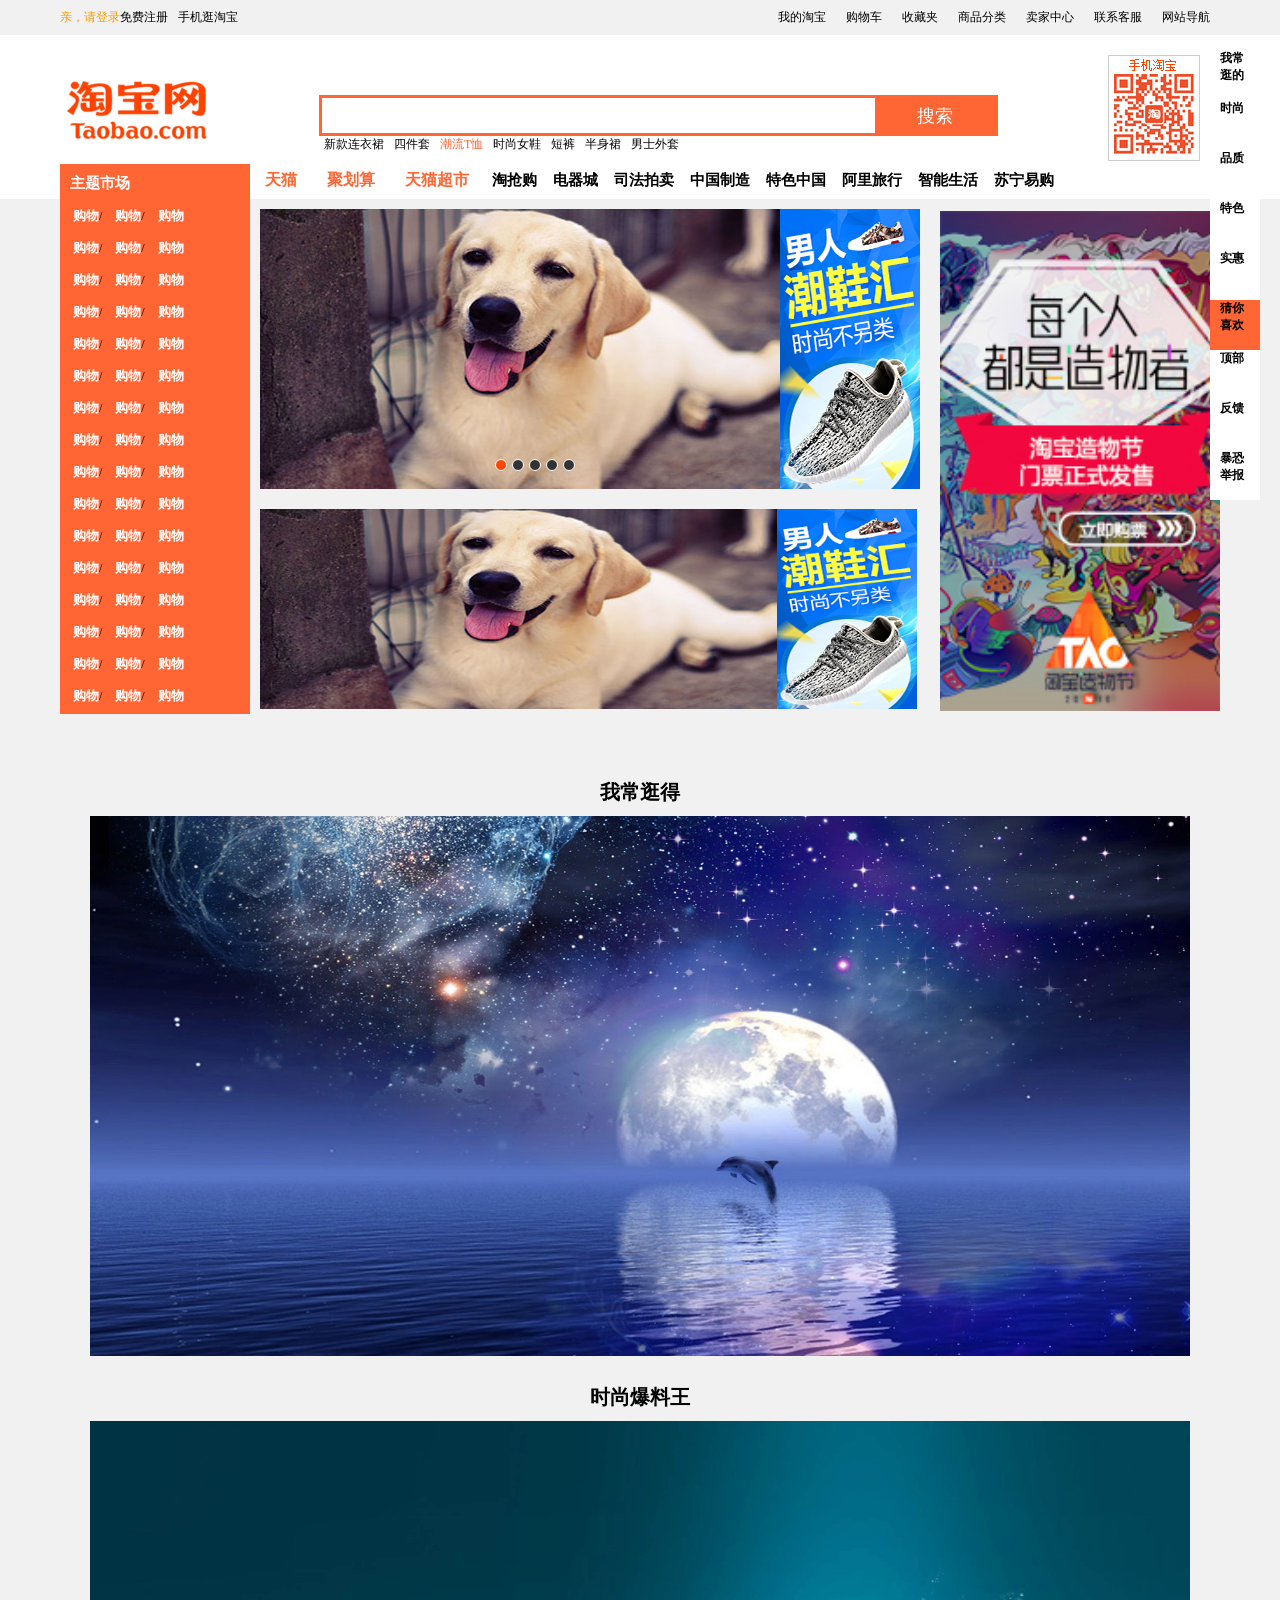
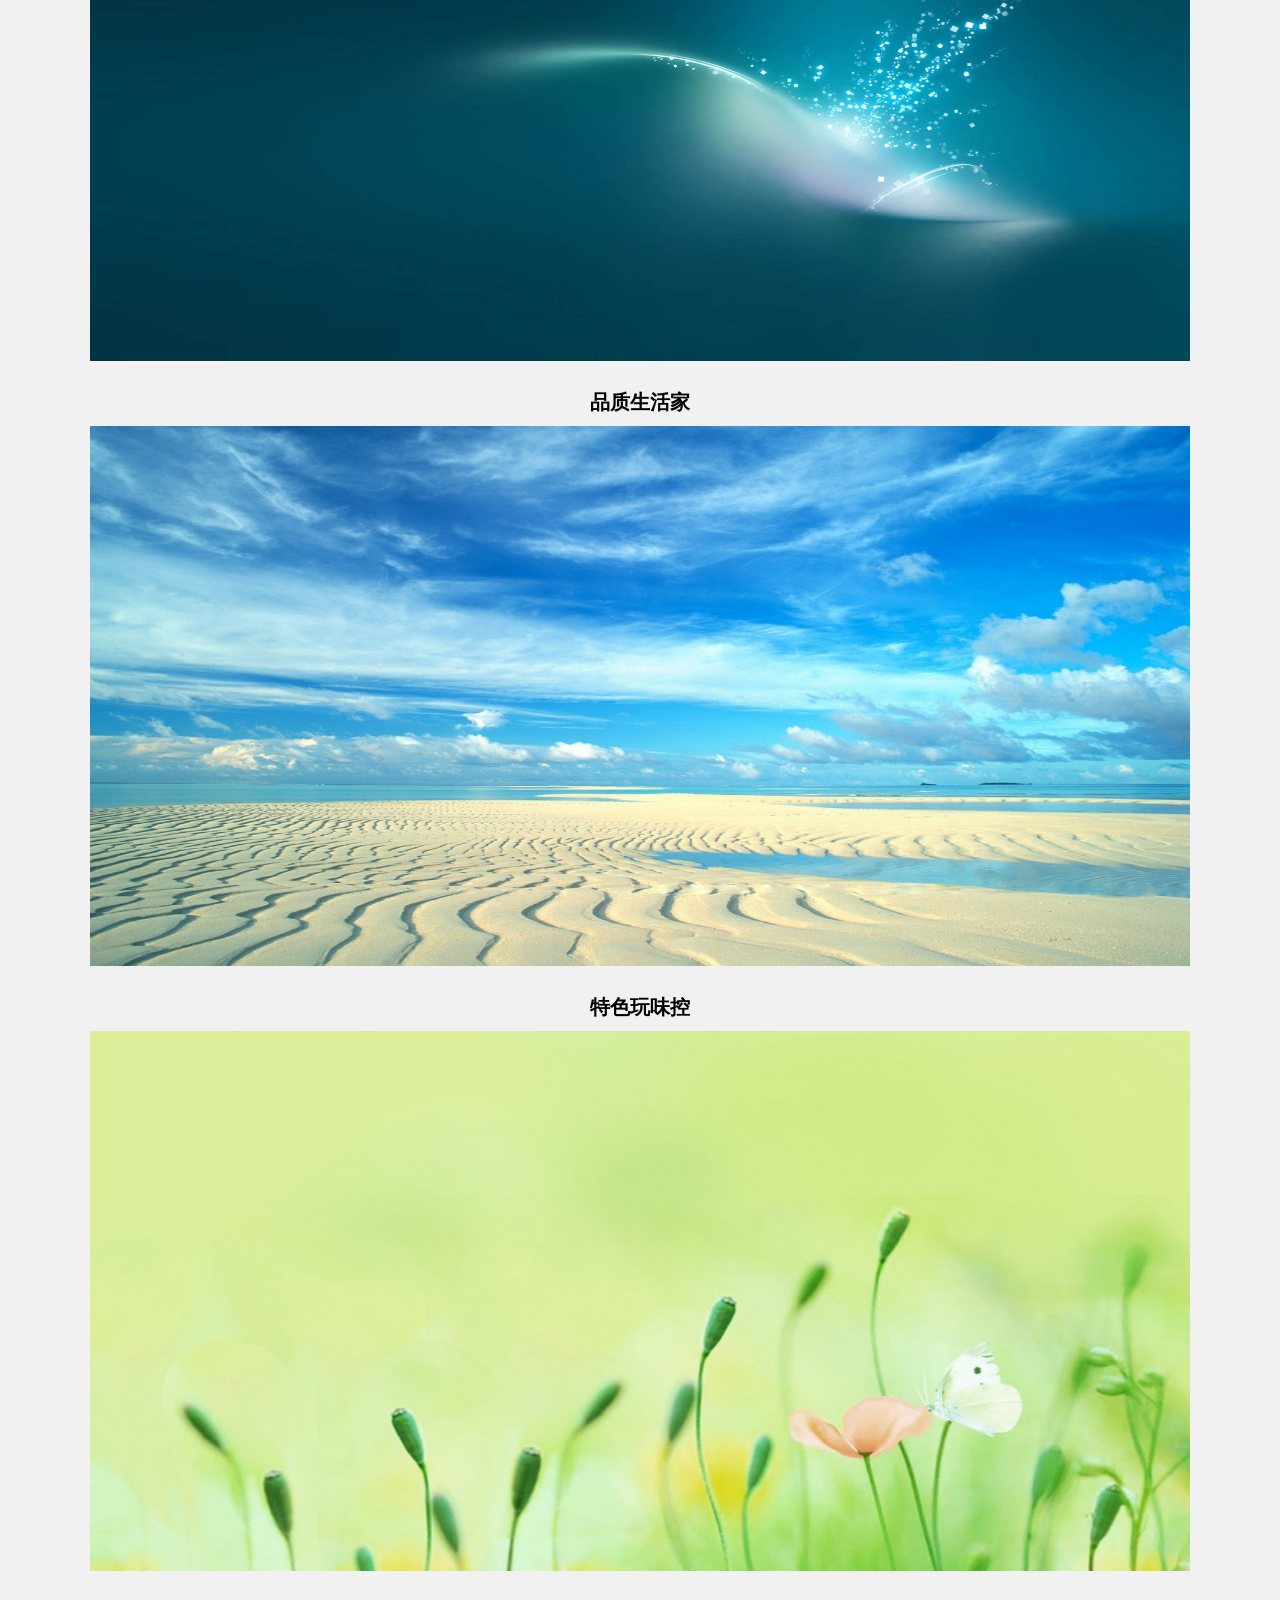
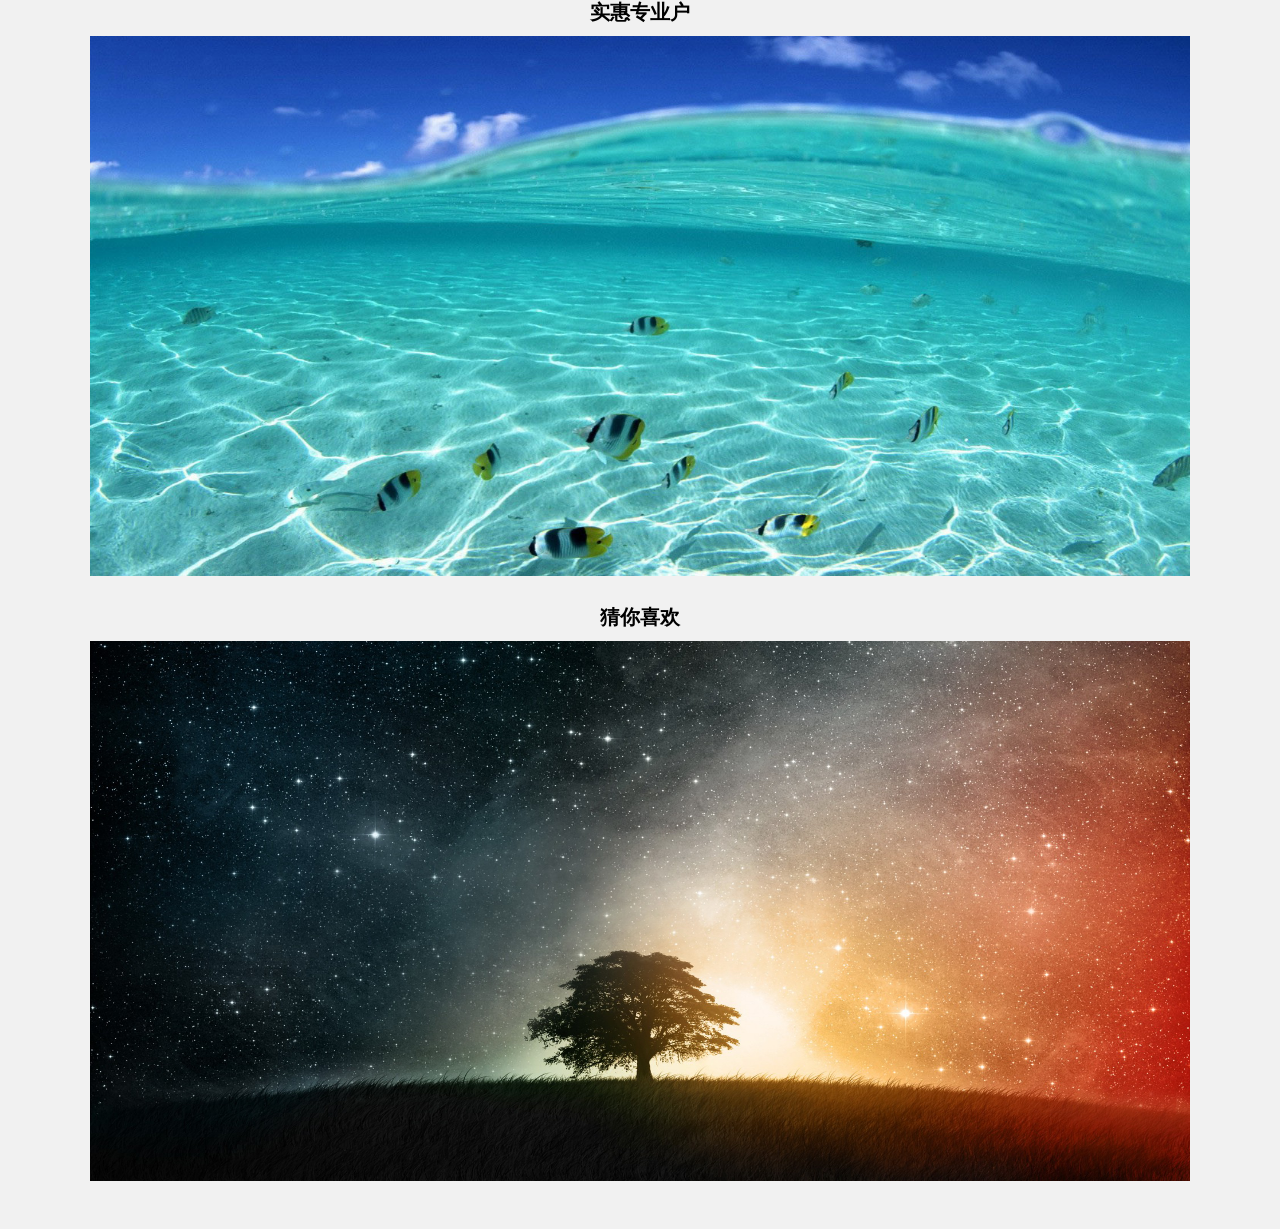
<file: index.html>
<!DOCTYPE html PUBLIC "-//W3C//DTD XHTML 1.0 Transitional//EN" "http://www.w3.org/TR/xhtml1/DTD/xhtml1-transitional.dtd">
<html xmlns="http://www.w3.org/1999/xhtml">
<head>
<meta http-equiv="Content-Type" content="text/html; charset=utf-8" />
<link rel="stylesheet" type="text/css" href="taobao.css"/>
<script src="jquery-3.0.0.min.js" type="text/javascript"></script>
<script src="taobao.js" language="javascript"></script>
<title>快乐购物</title>
</head>

<body>
<div id="tophead">
    <div id="tph-leftmenu" class="tph-menu">
        <a href="#" style="color:#f90;">亲，请登录</a>
        <a href="#">免费注册</a>
    </div>
    <div id="tph-phoneapp" class="tph-menu">
   		<a href="#">手机逛淘宝</a>
    </div>
    <div id="tph-rightmenu" class="tph-menu">
        <div  class="tph-rightmenu-nav">
            <a href="#">我的淘宝</a>
            <ul class="tph-rightmenu-hide">
            <li><a href="#">已买到的宝贝</a></li>
            <li><a href="#">我的足迹</a></li>
            </ul>
        </div>
        <div class="tph-rightmenu-nav"><a href="#">购物车</a></div>
        <div  class="tph-rightmenu-nav"><a href="#">收藏夹</a>
            <ul class="tph-rightmenu-hide">
            <li><a href="#">收藏的宝贝</a></li>
            <li><a href="#">收藏的店铺</a></li>
            
            </ul>
        </div>
        <div class="tph-rightmenu-nav"><a href="#">商品分类</a></div>
        <div  class="tph-rightmenu-nav"><a href="#">卖家中心</a>
            <ul class="tph-rightmenu-hide">
            <li><a href="#">免费开店</a></li>
            <li><a href="#">已卖出的宝贝</a></li>
            <li><a href="#">出售中的宝贝</a></li>
            <li><a href="#">卖家服务市场</a></li>
            <li><a href="#">卖家培训中心</a></li>
            </ul>
        </div>
        <div  class="tph-rightmenu-nav"><a href="#">联系客服</a>
            <ul class="tph-rightmenu-hide">
            <li><a href="#">消费者客服</a></li>
            <li><a href="#">卖家客服</a></li>
            </ul>
        </div>
        <div class="tph-rightmenu-nav"><a href="#">网站导航</a>
        <div id="tph-rightmenu-wzdh" class="tph-rightmenu-hide">
            <div id="tph-ztsc" class="tph-rightmenu-wzdhnav"><h1 style="color:#F30;font-size:18px;background-color:#FFF;">主题市场</h1>
                <div class="wzdhnav">
                    <ul>
                    <li><a href="#">购物</a></li>
                    <li><a href="#">购物</a></li>
                    <li><a href="#">购物</a></li>
                    <li><a href="#">购物</a></li>
                    <li><a href="#">购物</a></li>
                    <li><a href="#">购物</a></li>
                    <li><a href="#">购物</a></li>
                    <li><a href="#">购物</a></li>
                    <li><a href="#">购物</a></li>
                    </ul>
                </div>
                <div class="wzdhnav">
                    <ul>
                    <li><a href="#">购物</a></li>
                    <li><a href="#">购物</a></li>
                    <li><a href="#">购物</a></li>
                    <li><a href="#">购物</a></li>
                    <li><a href="#">购物</a></li>
                    <li><a href="#">购物</a></li>
                    <li><a href="#">购物</a></li>
                    <li><a href="#">购物</a></li>
                    <li><a href="#">购物</a></li>
                    
                    </ul>
                </div>
                <div class="wzdhnav">
                    <ul>
                    <li><a href="#">购物</a></li>
                    <li><a href="#">购物</a></li>
                    <li><a href="#">购物</a></li>
                    <li><a href="#">购物</a></li>
                    <li><a href="#">购物</a></li>
                    <li><a href="#">购物</a></li>
                    <li><a href="#">购物</a></li>
                    <li><a href="#">购物</a></li>
                    <li><a href="#">购物</a></li>
                    </ul>
                </div>
                <div class="wzdhnav">
                    <ul>
                    <li><a href="#">购物</a></li>
                    <li><a href="#">购物</a></li>
                    <li><a href="#">购物</a></li>
                    <li><a href="#">购物</a></li>
                    <li><a href="#">购物</a></li>
                    <li><a href="#">购物</a></li>
                    <li><a href="#">购物</a></li>
                    <li><a href="#">购物</a></li>
                    <li><a href="#">购物</a></li>
                    </ul>
                </div>
            </div>
        <div id="tph-tssc" class="tph-rightmenu-wzdhnav"><h1 style="color:#690;font-size:18px;background-color:#FFF;">特色市场</h1>
        <ul>
        <li><a href="#">购物</a></li>
        <li><a href="#">购物</a></li>
        <li><a href="#">购物</a></li>
        <li><a href="#">购物</a></li>
        <li><a href="#">购物</a></li>
        <li><a href="#">购物</a></li>
        <li><a href="#">购物</a></li>
        <li><a href="#">购物</a></li>
        <li><a href="#">购物</a></li>
        <li><a href="#">购物</a></li>
        <li><a href="#">购物</a></li>
        </ul>
        <ul>
        <li><a href="#">购物</a></li>
        <li><a href="#">购物</a></li>
        <li><a href="#">购物</a></li>
        <li><a href="#">购物</a></li>
        <li><a href="#">购物</a></li>
        <li><a href="#">购物</a></li>
        <li><a href="#">购物</a></li>
        <li><a href="#">购物</a></li>
        <li><a href="#">购物</a></li>
        <li><a href="#">购物</a></li>
        <li><a href="#">购物</a></li>
        </ul>
        <ul>
        <li><a href="#">购物</a></li>
        <li><a href="#">购物</a></li>
        <li><a href="#">购物</a></li>
        <li><a href="#">购物</a></li>
        <li><a href="#">购物</a></li>
        <li><a href="#">购物</a></li>
        <li><a href="#">购物</a></li>
        <li><a href="#">购物</a></li>
        <li><a href="#">购物</a></li>
        <li><a href="#">购物</a></li>
        <li><a href="#">购物</a></li>
        </ul>
        </div>
        <div id="tph-alapp" class="tph-rightmenu-wzdhnav">
        <h1 style="color:#C06;font-size:18px;background-color:#FFF;">阿里APP</h1>
        <ul>
        <li><a href="#">购物</a></li>
        <li><a href="#">购物</a></li>
        <li><a href="#">购物</a></li>
        <li><a href="#">购物</a></li>
        <li><a href="#">购物</a></li>
        <li><a href="#">购物</a></li>
        <li><a href="#">购物</a></li>
        </ul>
        <ul>
        <li><a href="#">购物</a></li>
        <li><a href="#">购物</a></li>
        <li><a href="#">购物</a></li>
        <li><a href="#">购物</a></li>
        <li><a href="#">购物</a></li>
        <li><a href="#">购物</a></li>
        </ul>
        <ul>
        <li><a href="#">购物</a></li>
        <li><a href="#">购物</a></li>
        <li><a href="#">购物</a></li>
        <li><a href="#">购物</a></li>
        <li><a href="#">购物</a></li>
        <li><a href="#">购物</a></li>
        </ul>
        </div>
        <div id="tph-jctjj" class="tph-rightmenu-wzdhnav"><h1 style="color:#09C;font-size:18px;background-color:#FFF;">精彩推荐集</h1>
        <ul>
        <li><a href="#">购物</a></li>
        <li><a href="#">购物</a></li>
        <li><a href="#">购物</a></li>
        <li><a href="#">购物</a></li>
        <li><a href="#">购物</a></li>
        <li><a href="#">购物</a></li>
        </ul>
        <ul>
        <li><a href="#">购物</a></li>
        <li><a href="#">购物</a></li>
        <li><a href="#">购物</a></li>
        <li><a href="#">购物</a></li>
        <li><a href="#">购物</a></li>
        <li><a href="#">购物</a></li>
        </ul>
        </div>
        <div>
        </div>
    </div>
</div>

</div>
</div>
<!-- 下面就是头部的搜索框了,能力有限，当前只能做出样式 -->
<div id="head-searchbg">
<div id="head-searchcontent">
<div id="head-logo" class="head-search-part"><a href="#"><img src="image/taobaologo.png" border="0"class="head-logo-picture"/></a></div>
<div id="head-search" class="head-search-part">
<form>
<input type="text" class="head-search-text"/>
<input type="submit" class="head-search-button" value="搜索" id="headsearch-button"/>
</form>
<ul id="head-search-hot">
<li><a href="#">新款连衣裙</a></li>
<li><a href="#">四件套</a></li>
<li><a href="#" style="color:#f63;">潮流T恤</a></li>
<li><a href="#">时尚女鞋</a></li>
<li><a href="#">短裤</a></li>
<li><a href="#">半身裙</a></li>
<li><a href="#">男士外套</a></li>
<ul>
</div>
<div id="head-phoneapp" class="head-search-part">
<a href="#"><img src="image/QR-code.png" style="border:1px solid #CCC"/></a>
</div>
</div>
</div>
<!--导航栏目   -->
<div id="menucontent">
<div id="menucontent-type">
<h3 id="menucontent-type-head"><a href="#">主题市场</a></h3>
<ul id="menucontent-type-list">
<li class="menucontent-type-listxp"><a href="#" class="menucontent-type-choice">购物</a>/<a href="#" class="menucontent-type-choice">购物</a>/<a href="#" class="menucontent-type-choice">购物</a>
    <div class="menucontent-type-abc" style="margin-top:-32px;">
        <div class="menucontent-type-left">
            <h3><a href="#">类别11</a></h3>
            <ul>
            <li><a href="#">分类</a></li>
            <li><a href="#">分类</a></li>
            <li><a href="#">分类</a></li>
            <li><a href="#">分类</a></li>
            <li><a href="#">分类</a></li>
            <li><a href="#">分类</a></li>
            <li><a href="#">分类</a></li>
            <li><a href="#">分类</a></li>
            <li><a href="#">分类</a></li>
            <li><a href="#">分类</a></li>
            <li><a href="#">分类</a></li>
            <li><a href="#">分类</a></li>
            <li><a href="#">分类</a></li>
            <li><a href="#">分类</a></li>
            <li><a href="#">分类</a></li>
            <li><a href="#">分类</a></li>
            <li><a href="#">分类</a></li>
            <li><a href="#">分类</a></li>
            <li><a href="#">分类</a></li>
            <li><a href="#">分类</a></li>
            <li><a href="#">分类</a></li>
            <li><a href="#">分类</a></li>
            </ul>
            <h3><a href="#">类别</a></h3>
            <ul>
            <li><a href="#">分类</a></li>
            <li><a href="#">分类</a></li>
            <li><a href="#">分类</a></li>
            <li><a href="#">分类</a></li>
            <li><a href="#">分类</a></li>
            <li><a href="#">分类</a></li>
            <li><a href="#">分类</a></li>
            <li><a href="#">分类</a></li>
            <li><a href="#">分类</a></li>
            <li><a href="#">分类</a></li>
            <li><a href="#">分类</a></li>
            <li><a href="#">分类</a></li>
            <li><a href="#">分类</a></li>
            <li><a href="#">分类</a></li>
            <li><a href="#">分类</a></li>
            <li><a href="#">分类</a></li>
            <li><a href="#">分类</a></li>
            <li><a href="#">分类</a></li>
            <li><a href="#">分类</a></li>
            <li><a href="#">分类</a></li>
            <li><a href="#">分类</a></li>
            <li><a href="#">分类</a></li>
            </ul>
            <h3><a href="#">类别</a></h3>
            <ul>
            <li><a href="#">分类</a></li>
            <li><a href="#">分类</a></li>
            <li><a href="#">分类</a></li>
            <li><a href="#">分类</a></li>
            <li><a href="#">分类</a></li>
            <li><a href="#">分类</a></li>
            <li><a href="#">分类</a></li>
            <li><a href="#">分类</a></li>
            <li><a href="#">分类</a></li>
            <li><a href="#">分类</a></li>
            <li><a href="#">分类</a></li>
            <li><a href="#">分类</a></li>
            <li><a href="#">分类</a></li>
            <li><a href="#">分类</a></li>
            <li><a href="#">分类</a></li>
            <li><a href="#">分类</a></li>
            <li><a href="#">分类</a></li>
            <li><a href="#">分类</a></li>
            <li><a href="#">分类</a></li>
            <li><a href="#">分类</a></li>
            <li><a href="#">分类</a></li>
            <li><a href="#">分类</a></li>
            </ul>
            
        </div>   
            <div class="menucontent-type-right">
            <a href="#"><img src="image/112px 88px.jpg"></a>
             <a href="#"><img src="image/112px 88px.jpg"></a>
              <a href="#"><img src="image/112px 88px.jpg"></a>
               <a href="#"><img src="image/112px 88px.jpg"></a>
                <a href="#"><img src="image/112px 88px.jpg"></a>
                 <a href="#"><img src="image/112px 88px.jpg"></a>
                  
            </div>
        
    </div>


</li>

<li class="menucontent-type-listxp"><a href="#" class="menucontent-type-choice">购物</a>/<a href="#" class="menucontent-type-choice">购物</a>/<a href="#" class="menucontent-type-choice">购物</a>
<div class="menucontent-type-abc" style="margin-top:-64px;">
        <div class="menucontent-type-left">
            <h3><a href="#">类别22</a></h3>
            <ul>
            <li><a href="#">分类</a></li>
            <li><a href="#">分类</a></li>
            <li><a href="#">分类</a></li>
            <li><a href="#">分类</a></li>
            <li><a href="#">分类</a></li>
            <li><a href="#">分类</a></li>
            <li><a href="#">分类</a></li>
            <li><a href="#">分类</a></li>
            <li><a href="#">分类</a></li>
            <li><a href="#">分类</a></li>
            <li><a href="#">分类</a></li>
            <li><a href="#">分类</a></li>
            <li><a href="#">分类</a></li>
            <li><a href="#">分类</a></li>
            <li><a href="#">分类</a></li>
            <li><a href="#">分类</a></li>
            <li><a href="#">分类</a></li>
            <li><a href="#">分类</a></li>
            <li><a href="#">分类</a></li>
            <li><a href="#">分类</a></li>
            <li><a href="#">分类</a></li>
            <li><a href="#">分类</a></li>
            </ul>
            <h3><a href="#">类别</a></h3>
            <ul>
            <li><a href="#">分类</a></li>
            <li><a href="#">分类</a></li>
            <li><a href="#">分类</a></li>
            <li><a href="#">分类</a></li>
            <li><a href="#">分类</a></li>
            <li><a href="#">分类</a></li>
            <li><a href="#">分类</a></li>
            <li><a href="#">分类</a></li>
            <li><a href="#">分类</a></li>
            <li><a href="#">分类</a></li>
            <li><a href="#">分类</a></li>
            <li><a href="#">分类</a></li>
            <li><a href="#">分类</a></li>
            <li><a href="#">分类</a></li>
            <li><a href="#">分类</a></li>
            <li><a href="#">分类</a></li>
            <li><a href="#">分类</a></li>
            <li><a href="#">分类</a></li>
            <li><a href="#">分类</a></li>
            <li><a href="#">分类</a></li>
            <li><a href="#">分类</a></li>
            <li><a href="#">分类</a></li>
            </ul>
            <h3><a href="#">类别</a></h3>
            <ul>
            <li><a href="#">分类</a></li>
            <li><a href="#">分类</a></li>
            <li><a href="#">分类</a></li>
            <li><a href="#">分类</a></li>
            <li><a href="#">分类</a></li>
            <li><a href="#">分类</a></li>
            <li><a href="#">分类</a></li>
            <li><a href="#">分类</a></li>
            <li><a href="#">分类</a></li>
            <li><a href="#">分类</a></li>
            <li><a href="#">分类</a></li>
            <li><a href="#">分类</a></li>
            <li><a href="#">分类</a></li>
            <li><a href="#">分类</a></li>
            <li><a href="#">分类</a></li>
            <li><a href="#">分类</a></li>
            <li><a href="#">分类</a></li>
            <li><a href="#">分类</a></li>
            <li><a href="#">分类</a></li>
            <li><a href="#">分类</a></li>
            <li><a href="#">分类</a></li>
            <li><a href="#">分类</a></li>
            </ul>
            
        </div>   
            <div class="menucontent-type-right">
            <a href="#"><img src="image/112px 88px.jpg"></a>
             <a href="#"><img src="image/112px 88px.jpg"></a>
              <a href="#"><img src="image/112px 88px.jpg"></a>
               <a href="#"><img src="image/112px 88px.jpg"></a>
                <a href="#"><img src="image/112px 88px.jpg"></a>
                 <a href="#"><img src="image/112px 88px.jpg"></a>
                  
            </div>
        
    </div>

  

</li>
<li class="menucontent-type-listxp"><a href="#" class="menucontent-type-choice">购物</a>/<a href="#" class="menucontent-type-choice">购物</a>/<a href="#" class="menucontent-type-choice">购物</a>
<div class="menucontent-type-abc" style="margin-top:-96px;">
        <div class="menucontent-type-left">
            <h3><a href="#">类别33</a></h3>
            <ul>
            <li><a href="#">分类</a></li>
            <li><a href="#">分类</a></li>
            <li><a href="#">分类</a></li>
            <li><a href="#">分类</a></li>
            <li><a href="#">分类</a></li>
            <li><a href="#">分类</a></li>
            <li><a href="#">分类</a></li>
            <li><a href="#">分类</a></li>
            <li><a href="#">分类</a></li>
            <li><a href="#">分类</a></li>
            <li><a href="#">分类</a></li>
            <li><a href="#">分类</a></li>
            <li><a href="#">分类</a></li>
            <li><a href="#">分类</a></li>
            <li><a href="#">分类</a></li>
            <li><a href="#">分类</a></li>
            <li><a href="#">分类</a></li>
            <li><a href="#">分类</a></li>
            <li><a href="#">分类</a></li>
            <li><a href="#">分类</a></li>
            <li><a href="#">分类</a></li>
            <li><a href="#">分类</a></li>
            </ul>
            <h3><a href="#">类别</a></h3>
            <ul>
            <li><a href="#">分类</a></li>
            <li><a href="#">分类</a></li>
            <li><a href="#">分类</a></li>
            <li><a href="#">分类</a></li>
            <li><a href="#">分类</a></li>
            <li><a href="#">分类</a></li>
            <li><a href="#">分类</a></li>
            <li><a href="#">分类</a></li>
            <li><a href="#">分类</a></li>
            <li><a href="#">分类</a></li>
            <li><a href="#">分类</a></li>
            <li><a href="#">分类</a></li>
            <li><a href="#">分类</a></li>
            <li><a href="#">分类</a></li>
            <li><a href="#">分类</a></li>
            <li><a href="#">分类</a></li>
            <li><a href="#">分类</a></li>
            <li><a href="#">分类</a></li>
            <li><a href="#">分类</a></li>
            <li><a href="#">分类</a></li>
            <li><a href="#">分类</a></li>
            <li><a href="#">分类</a></li>
            </ul>
            <h3><a href="#">类别</a></h3>
            <ul>
            <li><a href="#">分类</a></li>
            <li><a href="#">分类</a></li>
            <li><a href="#">分类</a></li>
            <li><a href="#">分类</a></li>
            <li><a href="#">分类</a></li>
            <li><a href="#">分类</a></li>
            <li><a href="#">分类</a></li>
            <li><a href="#">分类</a></li>
            <li><a href="#">分类</a></li>
            <li><a href="#">分类</a></li>
            <li><a href="#">分类</a></li>
            <li><a href="#">分类</a></li>
            <li><a href="#">分类</a></li>
            <li><a href="#">分类</a></li>
            <li><a href="#">分类</a></li>
            <li><a href="#">分类</a></li>
            <li><a href="#">分类</a></li>
            <li><a href="#">分类</a></li>
            <li><a href="#">分类</a></li>
            <li><a href="#">分类</a></li>
            <li><a href="#">分类</a></li>
            <li><a href="#">分类</a></li>
            </ul>
            
        </div>   
            <div class="menucontent-type-right">
            <a href="#"><img src="image/112px 88px.jpg"></a>
             <a href="#"><img src="image/112px 88px.jpg"></a>
              <a href="#"><img src="image/112px 88px.jpg"></a>
               <a href="#"><img src="image/112px 88px.jpg"></a>
                <a href="#"><img src="image/112px 88px.jpg"></a>
                 <a href="#"><img src="image/112px 88px.jpg"></a>
                  
            </div>
        
    </div>

  
    

</li>
<li class="menucontent-type-listxp"><a href="#" class="menucontent-type-choice">购物</a>/<a href="#" class="menucontent-type-choice">购物</a>/<a href="#" class="menucontent-type-choice">购物</a>
<div class="menucontent-type-abc" style="margin-top:-128px;">
        <div class="menucontent-type-left">
            <h3><a href="#">类别44</a></h3>
            <ul>
            <li><a href="#">分类</a></li>
            <li><a href="#">分类</a></li>
            <li><a href="#">分类</a></li>
            <li><a href="#">分类</a></li>
            <li><a href="#">分类</a></li>
            <li><a href="#">分类</a></li>
            <li><a href="#">分类</a></li>
            <li><a href="#">分类</a></li>
            <li><a href="#">分类</a></li>
            <li><a href="#">分类</a></li>
            <li><a href="#">分类</a></li>
            <li><a href="#">分类</a></li>
            <li><a href="#">分类</a></li>
            <li><a href="#">分类</a></li>
            <li><a href="#">分类</a></li>
            <li><a href="#">分类</a></li>
            <li><a href="#">分类</a></li>
            <li><a href="#">分类</a></li>
            <li><a href="#">分类</a></li>
            <li><a href="#">分类</a></li>
            <li><a href="#">分类</a></li>
            <li><a href="#">分类</a></li>
            </ul>
            <h3><a href="#">类别</a></h3>
            <ul>
            <li><a href="#">分类</a></li>
            <li><a href="#">分类</a></li>
            <li><a href="#">分类</a></li>
            <li><a href="#">分类</a></li>
            <li><a href="#">分类</a></li>
            <li><a href="#">分类</a></li>
            <li><a href="#">分类</a></li>
            <li><a href="#">分类</a></li>
            <li><a href="#">分类</a></li>
            <li><a href="#">分类</a></li>
            <li><a href="#">分类</a></li>
            <li><a href="#">分类</a></li>
            <li><a href="#">分类</a></li>
            <li><a href="#">分类</a></li>
            <li><a href="#">分类</a></li>
            <li><a href="#">分类</a></li>
            <li><a href="#">分类</a></li>
            <li><a href="#">分类</a></li>
            <li><a href="#">分类</a></li>
            <li><a href="#">分类</a></li>
            <li><a href="#">分类</a></li>
            <li><a href="#">分类</a></li>
            </ul>
            <h3><a href="#">类别</a></h3>
            <ul>
            <li><a href="#">分类</a></li>
            <li><a href="#">分类</a></li>
            <li><a href="#">分类</a></li>
            <li><a href="#">分类</a></li>
            <li><a href="#">分类</a></li>
            <li><a href="#">分类</a></li>
            <li><a href="#">分类</a></li>
            <li><a href="#">分类</a></li>
            <li><a href="#">分类</a></li>
            <li><a href="#">分类</a></li>
            <li><a href="#">分类</a></li>
            <li><a href="#">分类</a></li>
            <li><a href="#">分类</a></li>
            <li><a href="#">分类</a></li>
            <li><a href="#">分类</a></li>
            <li><a href="#">分类</a></li>
            <li><a href="#">分类</a></li>
            <li><a href="#">分类</a></li>
            <li><a href="#">分类</a></li>
            <li><a href="#">分类</a></li>
            <li><a href="#">分类</a></li>
            <li><a href="#">分类</a></li>
            </ul>
            
        </div>   
            <div class="menucontent-type-right">
            <a href="#"><img src="image/112px 88px.jpg"></a>
             <a href="#"><img src="image/112px 88px.jpg"></a>
              <a href="#"><img src="image/112px 88px.jpg"></a>
               <a href="#"><img src="image/112px 88px.jpg"></a>
                <a href="#"><img src="image/112px 88px.jpg"></a>
                 <a href="#"><img src="image/112px 88px.jpg"></a>
                  
            </div>
        
    </div>


</li>
<li class="menucontent-type-listxp"><a href="#" class="menucontent-type-choice">购物</a>/<a href="#" class="menucontent-type-choice">购物</a>/<a href="#" class="menucontent-type-choice">购物</a>
<div class="menucontent-type-abc" style="margin-top:-160px;">
        <div class="menucontent-type-left">
            <h3><a href="#">类别55</a></h3>
            <ul>
            <li><a href="#">分类</a></li>
            <li><a href="#">分类</a></li>
            <li><a href="#">分类</a></li>
            <li><a href="#">分类</a></li>
            <li><a href="#">分类</a></li>
            <li><a href="#">分类</a></li>
            <li><a href="#">分类</a></li>
            <li><a href="#">分类</a></li>
            <li><a href="#">分类</a></li>
            <li><a href="#">分类</a></li>
            <li><a href="#">分类</a></li>
            <li><a href="#">分类</a></li>
            <li><a href="#">分类</a></li>
            <li><a href="#">分类</a></li>
            <li><a href="#">分类</a></li>
            <li><a href="#">分类</a></li>
            <li><a href="#">分类</a></li>
            <li><a href="#">分类</a></li>
            <li><a href="#">分类</a></li>
            <li><a href="#">分类</a></li>
            <li><a href="#">分类</a></li>
            <li><a href="#">分类</a></li>
            </ul>
            <h3><a href="#">类别</a></h3>
            <ul>
            <li><a href="#">分类</a></li>
            <li><a href="#">分类</a></li>
            <li><a href="#">分类</a></li>
            <li><a href="#">分类</a></li>
            <li><a href="#">分类</a></li>
            <li><a href="#">分类</a></li>
            <li><a href="#">分类</a></li>
            <li><a href="#">分类</a></li>
            <li><a href="#">分类</a></li>
            <li><a href="#">分类</a></li>
            <li><a href="#">分类</a></li>
            <li><a href="#">分类</a></li>
            <li><a href="#">分类</a></li>
            <li><a href="#">分类</a></li>
            <li><a href="#">分类</a></li>
            <li><a href="#">分类</a></li>
            <li><a href="#">分类</a></li>
            <li><a href="#">分类</a></li>
            <li><a href="#">分类</a></li>
            <li><a href="#">分类</a></li>
            <li><a href="#">分类</a></li>
            <li><a href="#">分类</a></li>
            </ul>
            <h3><a href="#">类别</a></h3>
            <ul>
            <li><a href="#">分类</a></li>
            <li><a href="#">分类</a></li>
            <li><a href="#">分类</a></li>
            <li><a href="#">分类</a></li>
            <li><a href="#">分类</a></li>
            <li><a href="#">分类</a></li>
            <li><a href="#">分类</a></li>
            <li><a href="#">分类</a></li>
            <li><a href="#">分类</a></li>
            <li><a href="#">分类</a></li>
            <li><a href="#">分类</a></li>
            <li><a href="#">分类</a></li>
            <li><a href="#">分类</a></li>
            <li><a href="#">分类</a></li>
            <li><a href="#">分类</a></li>
            <li><a href="#">分类</a></li>
            <li><a href="#">分类</a></li>
            <li><a href="#">分类</a></li>
            <li><a href="#">分类</a></li>
            <li><a href="#">分类</a></li>
            <li><a href="#">分类</a></li>
            <li><a href="#">分类</a></li>
            </ul>
            
        </div>   
            <div class="menucontent-type-right">
            <a href="#"><img src="image/112px 88px.jpg"></a>
             <a href="#"><img src="image/112px 88px.jpg"></a>
              <a href="#"><img src="image/112px 88px.jpg"></a>
               <a href="#"><img src="image/112px 88px.jpg"></a>
                <a href="#"><img src="image/112px 88px.jpg"></a>
                 <a href="#"><img src="image/112px 88px.jpg"></a>
                  
            </div>
        
    </div>


</li>
<li class="menucontent-type-listxp"><a href="#" class="menucontent-type-choice">购物</a>/<a href="#" class="menucontent-type-choice">购物</a>/<a href="#" class="menucontent-type-choice">购物</a>
<div class="menucontent-type-abc" style="margin-top:-192px;">
        <div class="menucontent-type-left">
            <h3><a href="#">类别66</a></h3>
            <ul>
            <li><a href="#">分类</a></li>
            <li><a href="#">分类</a></li>
            <li><a href="#">分类</a></li>
            <li><a href="#">分类</a></li>
            <li><a href="#">分类</a></li>
            <li><a href="#">分类</a></li>
            <li><a href="#">分类</a></li>
            <li><a href="#">分类</a></li>
            <li><a href="#">分类</a></li>
            <li><a href="#">分类</a></li>
            <li><a href="#">分类</a></li>
            <li><a href="#">分类</a></li>
            <li><a href="#">分类</a></li>
            <li><a href="#">分类</a></li>
            <li><a href="#">分类</a></li>
            <li><a href="#">分类</a></li>
            <li><a href="#">分类</a></li>
            <li><a href="#">分类</a></li>
            <li><a href="#">分类</a></li>
            <li><a href="#">分类</a></li>
            <li><a href="#">分类</a></li>
            <li><a href="#">分类</a></li>
            </ul>
            <h3><a href="#">类别</a></h3>
            <ul>
            <li><a href="#">分类</a></li>
            <li><a href="#">分类</a></li>
            <li><a href="#">分类</a></li>
            <li><a href="#">分类</a></li>
            <li><a href="#">分类</a></li>
            <li><a href="#">分类</a></li>
            <li><a href="#">分类</a></li>
            <li><a href="#">分类</a></li>
            <li><a href="#">分类</a></li>
            <li><a href="#">分类</a></li>
            <li><a href="#">分类</a></li>
            <li><a href="#">分类</a></li>
            <li><a href="#">分类</a></li>
            <li><a href="#">分类</a></li>
            <li><a href="#">分类</a></li>
            <li><a href="#">分类</a></li>
            <li><a href="#">分类</a></li>
            <li><a href="#">分类</a></li>
            <li><a href="#">分类</a></li>
            <li><a href="#">分类</a></li>
            <li><a href="#">分类</a></li>
            <li><a href="#">分类</a></li>
            </ul>
            <h3><a href="#">类别</a></h3>
            <ul>
            <li><a href="#">分类</a></li>
            <li><a href="#">分类</a></li>
            <li><a href="#">分类</a></li>
            <li><a href="#">分类</a></li>
            <li><a href="#">分类</a></li>
            <li><a href="#">分类</a></li>
            <li><a href="#">分类</a></li>
            <li><a href="#">分类</a></li>
            <li><a href="#">分类</a></li>
            <li><a href="#">分类</a></li>
            <li><a href="#">分类</a></li>
            <li><a href="#">分类</a></li>
            <li><a href="#">分类</a></li>
            <li><a href="#">分类</a></li>
            <li><a href="#">分类</a></li>
            <li><a href="#">分类</a></li>
            <li><a href="#">分类</a></li>
            <li><a href="#">分类</a></li>
            <li><a href="#">分类</a></li>
            <li><a href="#">分类</a></li>
            <li><a href="#">分类</a></li>
            <li><a href="#">分类</a></li>
            </ul>
            
        </div>   
            <div class="menucontent-type-right">
            <a href="#"><img src="image/112px 88px.jpg"></a>
             <a href="#"><img src="image/112px 88px.jpg"></a>
              <a href="#"><img src="image/112px 88px.jpg"></a>
               <a href="#"><img src="image/112px 88px.jpg"></a>
                <a href="#"><img src="image/112px 88px.jpg"></a>
                 <a href="#"><img src="image/112px 88px.jpg"></a>
                  
            </div>
        
    </div>


</li>
<li class="menucontent-type-listxp"><a href="#" class="menucontent-type-choice">购物</a>/<a href="#" class="menucontent-type-choice">购物</a>/<a href="#" class="menucontent-type-choice">购物</a>
<div class="menucontent-type-abc" style="margin-top:-224px;">
        <div class="menucontent-type-left">
            <h3><a href="#">类别77</a></h3>
            <ul>
            <li><a href="#">分类</a></li>
            <li><a href="#">分类</a></li>
            <li><a href="#">分类</a></li>
            <li><a href="#">分类</a></li>
            <li><a href="#">分类</a></li>
            <li><a href="#">分类</a></li>
            <li><a href="#">分类</a></li>
            <li><a href="#">分类</a></li>
            <li><a href="#">分类</a></li>
            <li><a href="#">分类</a></li>
            <li><a href="#">分类</a></li>
            <li><a href="#">分类</a></li>
            <li><a href="#">分类</a></li>
            <li><a href="#">分类</a></li>
            <li><a href="#">分类</a></li>
            <li><a href="#">分类</a></li>
            <li><a href="#">分类</a></li>
            <li><a href="#">分类</a></li>
            <li><a href="#">分类</a></li>
            <li><a href="#">分类</a></li>
            <li><a href="#">分类</a></li>
            <li><a href="#">分类</a></li>
            </ul>
            <h3><a href="#">类别</a></h3>
            <ul>
            <li><a href="#">分类</a></li>
            <li><a href="#">分类</a></li>
            <li><a href="#">分类</a></li>
            <li><a href="#">分类</a></li>
            <li><a href="#">分类</a></li>
            <li><a href="#">分类</a></li>
            <li><a href="#">分类</a></li>
            <li><a href="#">分类</a></li>
            <li><a href="#">分类</a></li>
            <li><a href="#">分类</a></li>
            <li><a href="#">分类</a></li>
            <li><a href="#">分类</a></li>
            <li><a href="#">分类</a></li>
            <li><a href="#">分类</a></li>
            <li><a href="#">分类</a></li>
            <li><a href="#">分类</a></li>
            <li><a href="#">分类</a></li>
            <li><a href="#">分类</a></li>
            <li><a href="#">分类</a></li>
            <li><a href="#">分类</a></li>
            <li><a href="#">分类</a></li>
            <li><a href="#">分类</a></li>
            </ul>
            <h3><a href="#">类别</a></h3>
            <ul>
            <li><a href="#">分类</a></li>
            <li><a href="#">分类</a></li>
            <li><a href="#">分类</a></li>
            <li><a href="#">分类</a></li>
            <li><a href="#">分类</a></li>
            <li><a href="#">分类</a></li>
            <li><a href="#">分类</a></li>
            <li><a href="#">分类</a></li>
            <li><a href="#">分类</a></li>
            <li><a href="#">分类</a></li>
            <li><a href="#">分类</a></li>
            <li><a href="#">分类</a></li>
            <li><a href="#">分类</a></li>
            <li><a href="#">分类</a></li>
            <li><a href="#">分类</a></li>
            <li><a href="#">分类</a></li>
            <li><a href="#">分类</a></li>
            <li><a href="#">分类</a></li>
            <li><a href="#">分类</a></li>
            <li><a href="#">分类</a></li>
            <li><a href="#">分类</a></li>
            <li><a href="#">分类</a></li>
            </ul>
            
        </div>   
            <div class="menucontent-type-right">
            <a href="#"><img src="image/112px 88px.jpg"></a>
             <a href="#"><img src="image/112px 88px.jpg"></a>
              <a href="#"><img src="image/112px 88px.jpg"></a>
               <a href="#"><img src="image/112px 88px.jpg"></a>
                <a href="#"><img src="image/112px 88px.jpg"></a>
                 <a href="#"><img src="image/112px 88px.jpg"></a>
                  
            </div>
        
    </div>


</li>
<li class="menucontent-type-listxp"><a href="#" class="menucontent-type-choice">购物</a>/<a href="#" class="menucontent-type-choice">购物</a>/<a href="#" class="menucontent-type-choice">购物</a>
<div class="menucontent-type-abc" style="margin-top:-256px;">
        <div class="menucontent-type-left">
            <h3><a href="#">类别88</a></h3>
            <ul>
            <li><a href="#">分类</a></li>
            <li><a href="#">分类</a></li>
            <li><a href="#">分类</a></li>
            <li><a href="#">分类</a></li>
            <li><a href="#">分类</a></li>
            <li><a href="#">分类</a></li>
            <li><a href="#">分类</a></li>
            <li><a href="#">分类</a></li>
            <li><a href="#">分类</a></li>
            <li><a href="#">分类</a></li>
            <li><a href="#">分类</a></li>
            <li><a href="#">分类</a></li>
            <li><a href="#">分类</a></li>
            <li><a href="#">分类</a></li>
            <li><a href="#">分类</a></li>
            <li><a href="#">分类</a></li>
            <li><a href="#">分类</a></li>
            <li><a href="#">分类</a></li>
            <li><a href="#">分类</a></li>
            <li><a href="#">分类</a></li>
            <li><a href="#">分类</a></li>
            <li><a href="#">分类</a></li>
            </ul>
            <h3><a href="#">类别</a></h3>
            <ul>
            <li><a href="#">分类</a></li>
            <li><a href="#">分类</a></li>
            <li><a href="#">分类</a></li>
            <li><a href="#">分类</a></li>
            <li><a href="#">分类</a></li>
            <li><a href="#">分类</a></li>
            <li><a href="#">分类</a></li>
            <li><a href="#">分类</a></li>
            <li><a href="#">分类</a></li>
            <li><a href="#">分类</a></li>
            <li><a href="#">分类</a></li>
            <li><a href="#">分类</a></li>
            <li><a href="#">分类</a></li>
            <li><a href="#">分类</a></li>
            <li><a href="#">分类</a></li>
            <li><a href="#">分类</a></li>
            <li><a href="#">分类</a></li>
            <li><a href="#">分类</a></li>
            <li><a href="#">分类</a></li>
            <li><a href="#">分类</a></li>
            <li><a href="#">分类</a></li>
            <li><a href="#">分类</a></li>
            </ul>
            <h3><a href="#">类别</a></h3>
            <ul>
            <li><a href="#">分类</a></li>
            <li><a href="#">分类</a></li>
            <li><a href="#">分类</a></li>
            <li><a href="#">分类</a></li>
            <li><a href="#">分类</a></li>
            <li><a href="#">分类</a></li>
            <li><a href="#">分类</a></li>
            <li><a href="#">分类</a></li>
            <li><a href="#">分类</a></li>
            <li><a href="#">分类</a></li>
            <li><a href="#">分类</a></li>
            <li><a href="#">分类</a></li>
            <li><a href="#">分类</a></li>
            <li><a href="#">分类</a></li>
            <li><a href="#">分类</a></li>
            <li><a href="#">分类</a></li>
            <li><a href="#">分类</a></li>
            <li><a href="#">分类</a></li>
            <li><a href="#">分类</a></li>
            <li><a href="#">分类</a></li>
            <li><a href="#">分类</a></li>
            <li><a href="#">分类</a></li>
            </ul>
            
        </div>   
            <div class="menucontent-type-right">
            <a href="#"><img src="image/112px 88px.jpg"></a>
             <a href="#"><img src="image/112px 88px.jpg"></a>
              <a href="#"><img src="image/112px 88px.jpg"></a>
               <a href="#"><img src="image/112px 88px.jpg"></a>
                <a href="#"><img src="image/112px 88px.jpg"></a>
                 <a href="#"><img src="image/112px 88px.jpg"></a>
                  
            </div>
        
    </div>


</li>
<li class="menucontent-type-listxp"><a href="#" class="menucontent-type-choice">购物</a>/<a href="#" class="menucontent-type-choice">购物</a>/<a href="#" class="menucontent-type-choice">购物</a>
<div class="menucontent-type-abc" style="margin-top:-288px;">
        <div class="menucontent-type-left">
            <h3><a href="#">类别99</a></h3>
            <ul>
            <li><a href="#">分类</a></li>
            <li><a href="#">分类</a></li>
            <li><a href="#">分类</a></li>
            <li><a href="#">分类</a></li>
            <li><a href="#">分类</a></li>
            <li><a href="#">分类</a></li>
            <li><a href="#">分类</a></li>
            <li><a href="#">分类</a></li>
            <li><a href="#">分类</a></li>
            <li><a href="#">分类</a></li>
            <li><a href="#">分类</a></li>
            <li><a href="#">分类</a></li>
            <li><a href="#">分类</a></li>
            <li><a href="#">分类</a></li>
            <li><a href="#">分类</a></li>
            <li><a href="#">分类</a></li>
            <li><a href="#">分类</a></li>
            <li><a href="#">分类</a></li>
            <li><a href="#">分类</a></li>
            <li><a href="#">分类</a></li>
            <li><a href="#">分类</a></li>
            <li><a href="#">分类</a></li>
            </ul>
            <h3><a href="#">类别</a></h3>
            <ul>
            <li><a href="#">分类</a></li>
            <li><a href="#">分类</a></li>
            <li><a href="#">分类</a></li>
            <li><a href="#">分类</a></li>
            <li><a href="#">分类</a></li>
            <li><a href="#">分类</a></li>
            <li><a href="#">分类</a></li>
            <li><a href="#">分类</a></li>
            <li><a href="#">分类</a></li>
            <li><a href="#">分类</a></li>
            <li><a href="#">分类</a></li>
            <li><a href="#">分类</a></li>
            <li><a href="#">分类</a></li>
            <li><a href="#">分类</a></li>
            <li><a href="#">分类</a></li>
            <li><a href="#">分类</a></li>
            <li><a href="#">分类</a></li>
            <li><a href="#">分类</a></li>
            <li><a href="#">分类</a></li>
            <li><a href="#">分类</a></li>
            <li><a href="#">分类</a></li>
            <li><a href="#">分类</a></li>
            </ul>
            <h3><a href="#">类别</a></h3>
            <ul>
            <li><a href="#">分类</a></li>
            <li><a href="#">分类</a></li>
            <li><a href="#">分类</a></li>
            <li><a href="#">分类</a></li>
            <li><a href="#">分类</a></li>
            <li><a href="#">分类</a></li>
            <li><a href="#">分类</a></li>
            <li><a href="#">分类</a></li>
            <li><a href="#">分类</a></li>
            <li><a href="#">分类</a></li>
            <li><a href="#">分类</a></li>
            <li><a href="#">分类</a></li>
            <li><a href="#">分类</a></li>
            <li><a href="#">分类</a></li>
            <li><a href="#">分类</a></li>
            <li><a href="#">分类</a></li>
            <li><a href="#">分类</a></li>
            <li><a href="#">分类</a></li>
            <li><a href="#">分类</a></li>
            <li><a href="#">分类</a></li>
            <li><a href="#">分类</a></li>
            <li><a href="#">分类</a></li>
            </ul>
            
        </div>   
            <div class="menucontent-type-right">
            <a href="#"><img src="image/112px 88px.jpg"></a>
             <a href="#"><img src="image/112px 88px.jpg"></a>
              <a href="#"><img src="image/112px 88px.jpg"></a>
               <a href="#"><img src="image/112px 88px.jpg"></a>
                <a href="#"><img src="image/112px 88px.jpg"></a>
                 <a href="#"><img src="image/112px 88px.jpg"></a>
                  
            </div>
        
    </div>


</li>
<li class="menucontent-type-listxp"><a href="#" class="menucontent-type-choice">购物</a>/<a href="#" class="menucontent-type-choice">购物</a>/<a href="#" class="menucontent-type-choice">购物</a>
<div class="menucontent-type-abc" style="margin-top:-320px;">
        <div class="menucontent-type-left">
            <h3><a href="#">类别00</a></h3>
            <ul>
            <li><a href="#">分类</a></li>
            <li><a href="#">分类</a></li>
            <li><a href="#">分类</a></li>
            <li><a href="#">分类</a></li>
            <li><a href="#">分类</a></li>
            <li><a href="#">分类</a></li>
            <li><a href="#">分类</a></li>
            <li><a href="#">分类</a></li>
            <li><a href="#">分类</a></li>
            <li><a href="#">分类</a></li>
            <li><a href="#">分类</a></li>
            <li><a href="#">分类</a></li>
            <li><a href="#">分类</a></li>
            <li><a href="#">分类</a></li>
            <li><a href="#">分类</a></li>
            <li><a href="#">分类</a></li>
            <li><a href="#">分类</a></li>
            <li><a href="#">分类</a></li>
            <li><a href="#">分类</a></li>
            <li><a href="#">分类</a></li>
            <li><a href="#">分类</a></li>
            <li><a href="#">分类</a></li>
            </ul>
            <h3><a href="#">类别</a></h3>
            <ul>
            <li><a href="#">分类</a></li>
            <li><a href="#">分类</a></li>
            <li><a href="#">分类</a></li>
            <li><a href="#">分类</a></li>
            <li><a href="#">分类</a></li>
            <li><a href="#">分类</a></li>
            <li><a href="#">分类</a></li>
            <li><a href="#">分类</a></li>
            <li><a href="#">分类</a></li>
            <li><a href="#">分类</a></li>
            <li><a href="#">分类</a></li>
            <li><a href="#">分类</a></li>
            <li><a href="#">分类</a></li>
            <li><a href="#">分类</a></li>
            <li><a href="#">分类</a></li>
            <li><a href="#">分类</a></li>
            <li><a href="#">分类</a></li>
            <li><a href="#">分类</a></li>
            <li><a href="#">分类</a></li>
            <li><a href="#">分类</a></li>
            <li><a href="#">分类</a></li>
            <li><a href="#">分类</a></li>
            </ul>
            <h3><a href="#">类别</a></h3>
            <ul>
            <li><a href="#">分类</a></li>
            <li><a href="#">分类</a></li>
            <li><a href="#">分类</a></li>
            <li><a href="#">分类</a></li>
            <li><a href="#">分类</a></li>
            <li><a href="#">分类</a></li>
            <li><a href="#">分类</a></li>
            <li><a href="#">分类</a></li>
            <li><a href="#">分类</a></li>
            <li><a href="#">分类</a></li>
            <li><a href="#">分类</a></li>
            <li><a href="#">分类</a></li>
            <li><a href="#">分类</a></li>
            <li><a href="#">分类</a></li>
            <li><a href="#">分类</a></li>
            <li><a href="#">分类</a></li>
            <li><a href="#">分类</a></li>
            <li><a href="#">分类</a></li>
            <li><a href="#">分类</a></li>
            <li><a href="#">分类</a></li>
            <li><a href="#">分类</a></li>
            <li><a href="#">分类</a></li>
            </ul>
            
        </div>   
            <div class="menucontent-type-right">
            <a href="#"><img src="image/112px 88px.jpg"></a>
             <a href="#"><img src="image/112px 88px.jpg"></a>
              <a href="#"><img src="image/112px 88px.jpg"></a>
               <a href="#"><img src="image/112px 88px.jpg"></a>
                <a href="#"><img src="image/112px 88px.jpg"></a>
                 <a href="#"><img src="image/112px 88px.jpg"></a>
                  
            </div>
        
    </div>


</li>
<li class="menucontent-type-listxp"><a href="#" class="menucontent-type-choice">购物</a>/<a href="#" class="menucontent-type-choice">购物</a>/<a href="#" class="menucontent-type-choice">购物</a>
<div class="menucontent-type-abc" style="margin-top:-352px;">
        <div class="menucontent-type-left">
            <h3><a href="#">类别aa</a></h3>
            <ul>
            <li><a href="#">分类</a></li>
            <li><a href="#">分类</a></li>
            <li><a href="#">分类</a></li>
            <li><a href="#">分类</a></li>
            <li><a href="#">分类</a></li>
            <li><a href="#">分类</a></li>
            <li><a href="#">分类</a></li>
            <li><a href="#">分类</a></li>
            <li><a href="#">分类</a></li>
            <li><a href="#">分类</a></li>
            <li><a href="#">分类</a></li>
            <li><a href="#">分类</a></li>
            <li><a href="#">分类</a></li>
            <li><a href="#">分类</a></li>
            <li><a href="#">分类</a></li>
            <li><a href="#">分类</a></li>
            <li><a href="#">分类</a></li>
            <li><a href="#">分类</a></li>
            <li><a href="#">分类</a></li>
            <li><a href="#">分类</a></li>
            <li><a href="#">分类</a></li>
            <li><a href="#">分类</a></li>
            </ul>
            <h3><a href="#">类别</a></h3>
            <ul>
            <li><a href="#">分类</a></li>
            <li><a href="#">分类</a></li>
            <li><a href="#">分类</a></li>
            <li><a href="#">分类</a></li>
            <li><a href="#">分类</a></li>
            <li><a href="#">分类</a></li>
            <li><a href="#">分类</a></li>
            <li><a href="#">分类</a></li>
            <li><a href="#">分类</a></li>
            <li><a href="#">分类</a></li>
            <li><a href="#">分类</a></li>
            <li><a href="#">分类</a></li>
            <li><a href="#">分类</a></li>
            <li><a href="#">分类</a></li>
            <li><a href="#">分类</a></li>
            <li><a href="#">分类</a></li>
            <li><a href="#">分类</a></li>
            <li><a href="#">分类</a></li>
            <li><a href="#">分类</a></li>
            <li><a href="#">分类</a></li>
            <li><a href="#">分类</a></li>
            <li><a href="#">分类</a></li>
            </ul>
            <h3><a href="#">类别</a></h3>
            <ul>
            <li><a href="#">分类</a></li>
            <li><a href="#">分类</a></li>
            <li><a href="#">分类</a></li>
            <li><a href="#">分类</a></li>
            <li><a href="#">分类</a></li>
            <li><a href="#">分类</a></li>
            <li><a href="#">分类</a></li>
            <li><a href="#">分类</a></li>
            <li><a href="#">分类</a></li>
            <li><a href="#">分类</a></li>
            <li><a href="#">分类</a></li>
            <li><a href="#">分类</a></li>
            <li><a href="#">分类</a></li>
            <li><a href="#">分类</a></li>
            <li><a href="#">分类</a></li>
            <li><a href="#">分类</a></li>
            <li><a href="#">分类</a></li>
            <li><a href="#">分类</a></li>
            <li><a href="#">分类</a></li>
            <li><a href="#">分类</a></li>
            <li><a href="#">分类</a></li>
            <li><a href="#">分类</a></li>
            </ul>
            
        </div>   
            <div class="menucontent-type-right">
            <a href="#"><img src="image/112px 88px.jpg"></a>
             <a href="#"><img src="image/112px 88px.jpg"></a>
              <a href="#"><img src="image/112px 88px.jpg"></a>
               <a href="#"><img src="image/112px 88px.jpg"></a>
                <a href="#"><img src="image/112px 88px.jpg"></a>
                 <a href="#"><img src="image/112px 88px.jpg"></a>
                  
            </div>
        
    </div>


</li>
<li class="menucontent-type-listxp"><a href="#" class="menucontent-type-choice">购物</a>/<a href="#" class="menucontent-type-choice">购物</a>/<a href="#" class="menucontent-type-choice">购物</a>
<div class="menucontent-type-abc" style="margin-top:-384px;">
        <div class="menucontent-type-left">
            <h3><a href="#">类别bb</a></h3>
            <ul>
            <li><a href="#">分类</a></li>
            <li><a href="#">分类</a></li>
            <li><a href="#">分类</a></li>
            <li><a href="#">分类</a></li>
            <li><a href="#">分类</a></li>
            <li><a href="#">分类</a></li>
            <li><a href="#">分类</a></li>
            <li><a href="#">分类</a></li>
            <li><a href="#">分类</a></li>
            <li><a href="#">分类</a></li>
            <li><a href="#">分类</a></li>
            <li><a href="#">分类</a></li>
            <li><a href="#">分类</a></li>
            <li><a href="#">分类</a></li>
            <li><a href="#">分类</a></li>
            <li><a href="#">分类</a></li>
            <li><a href="#">分类</a></li>
            <li><a href="#">分类</a></li>
            <li><a href="#">分类</a></li>
            <li><a href="#">分类</a></li>
            <li><a href="#">分类</a></li>
            <li><a href="#">分类</a></li>
            </ul>
            <h3><a href="#">类别</a></h3>
            <ul>
            <li><a href="#">分类</a></li>
            <li><a href="#">分类</a></li>
            <li><a href="#">分类</a></li>
            <li><a href="#">分类</a></li>
            <li><a href="#">分类</a></li>
            <li><a href="#">分类</a></li>
            <li><a href="#">分类</a></li>
            <li><a href="#">分类</a></li>
            <li><a href="#">分类</a></li>
            <li><a href="#">分类</a></li>
            <li><a href="#">分类</a></li>
            <li><a href="#">分类</a></li>
            <li><a href="#">分类</a></li>
            <li><a href="#">分类</a></li>
            <li><a href="#">分类</a></li>
            <li><a href="#">分类</a></li>
            <li><a href="#">分类</a></li>
            <li><a href="#">分类</a></li>
            <li><a href="#">分类</a></li>
            <li><a href="#">分类</a></li>
            <li><a href="#">分类</a></li>
            <li><a href="#">分类</a></li>
            </ul>
            <h3><a href="#">类别</a></h3>
            <ul>
            <li><a href="#">分类</a></li>
            <li><a href="#">分类</a></li>
            <li><a href="#">分类</a></li>
            <li><a href="#">分类</a></li>
            <li><a href="#">分类</a></li>
            <li><a href="#">分类</a></li>
            <li><a href="#">分类</a></li>
            <li><a href="#">分类</a></li>
            <li><a href="#">分类</a></li>
            <li><a href="#">分类</a></li>
            <li><a href="#">分类</a></li>
            <li><a href="#">分类</a></li>
            <li><a href="#">分类</a></li>
            <li><a href="#">分类</a></li>
            <li><a href="#">分类</a></li>
            <li><a href="#">分类</a></li>
            <li><a href="#">分类</a></li>
            <li><a href="#">分类</a></li>
            <li><a href="#">分类</a></li>
            <li><a href="#">分类</a></li>
            <li><a href="#">分类</a></li>
            <li><a href="#">分类</a></li>
            </ul>
            
        </div>   
            <div class="menucontent-type-right">
            <a href="#"><img src="image/112px 88px.jpg"></a>
             <a href="#"><img src="image/112px 88px.jpg"></a>
              <a href="#"><img src="image/112px 88px.jpg"></a>
               <a href="#"><img src="image/112px 88px.jpg"></a>
                <a href="#"><img src="image/112px 88px.jpg"></a>
                 <a href="#"><img src="image/112px 88px.jpg"></a>
                  
            </div>
        
    </div>


</li>
<li class="menucontent-type-listxp"><a href="#" class="menucontent-type-choice">购物</a>/<a href="#" class="menucontent-type-choice">购物</a>/<a href="#" class="menucontent-type-choice">购物</a>
<div class="menucontent-type-abc" style="margin-top:-416px;">
        <div class="menucontent-type-left">
            <h3><a href="#">类别cc</a></h3>
            <ul>
            <li><a href="#">分类</a></li>
            <li><a href="#">分类</a></li>
            <li><a href="#">分类</a></li>
            <li><a href="#">分类</a></li>
            <li><a href="#">分类</a></li>
            <li><a href="#">分类</a></li>
            <li><a href="#">分类</a></li>
            <li><a href="#">分类</a></li>
            <li><a href="#">分类</a></li>
            <li><a href="#">分类</a></li>
            <li><a href="#">分类</a></li>
            <li><a href="#">分类</a></li>
            <li><a href="#">分类</a></li>
            <li><a href="#">分类</a></li>
            <li><a href="#">分类</a></li>
            <li><a href="#">分类</a></li>
            <li><a href="#">分类</a></li>
            <li><a href="#">分类</a></li>
            <li><a href="#">分类</a></li>
            <li><a href="#">分类</a></li>
            <li><a href="#">分类</a></li>
            <li><a href="#">分类</a></li>
            </ul>
            <h3><a href="#">类别</a></h3>
            <ul>
            <li><a href="#">分类</a></li>
            <li><a href="#">分类</a></li>
            <li><a href="#">分类</a></li>
            <li><a href="#">分类</a></li>
            <li><a href="#">分类</a></li>
            <li><a href="#">分类</a></li>
            <li><a href="#">分类</a></li>
            <li><a href="#">分类</a></li>
            <li><a href="#">分类</a></li>
            <li><a href="#">分类</a></li>
            <li><a href="#">分类</a></li>
            <li><a href="#">分类</a></li>
            <li><a href="#">分类</a></li>
            <li><a href="#">分类</a></li>
            <li><a href="#">分类</a></li>
            <li><a href="#">分类</a></li>
            <li><a href="#">分类</a></li>
            <li><a href="#">分类</a></li>
            <li><a href="#">分类</a></li>
            <li><a href="#">分类</a></li>
            <li><a href="#">分类</a></li>
            <li><a href="#">分类</a></li>
            </ul>
            <h3><a href="#">类别</a></h3>
            <ul>
            <li><a href="#">分类</a></li>
            <li><a href="#">分类</a></li>
            <li><a href="#">分类</a></li>
            <li><a href="#">分类</a></li>
            <li><a href="#">分类</a></li>
            <li><a href="#">分类</a></li>
            <li><a href="#">分类</a></li>
            <li><a href="#">分类</a></li>
            <li><a href="#">分类</a></li>
            <li><a href="#">分类</a></li>
            <li><a href="#">分类</a></li>
            <li><a href="#">分类</a></li>
            <li><a href="#">分类</a></li>
            <li><a href="#">分类</a></li>
            <li><a href="#">分类</a></li>
            <li><a href="#">分类</a></li>
            <li><a href="#">分类</a></li>
            <li><a href="#">分类</a></li>
            <li><a href="#">分类</a></li>
            <li><a href="#">分类</a></li>
            <li><a href="#">分类</a></li>
            <li><a href="#">分类</a></li>
            </ul>
            
        </div>   
            <div class="menucontent-type-right">
            <a href="#"><img src="image/112px 88px.jpg"></a>
             <a href="#"><img src="image/112px 88px.jpg"></a>
              <a href="#"><img src="image/112px 88px.jpg"></a>
               <a href="#"><img src="image/112px 88px.jpg"></a>
                <a href="#"><img src="image/112px 88px.jpg"></a>
                 <a href="#"><img src="image/112px 88px.jpg"></a>
                  
            </div>
        
    </div>

</li>
<li class="menucontent-type-listxp"><a href="#" class="menucontent-type-choice">购物</a>/<a href="#" class="menucontent-type-choice">购物</a>/<a href="#" class="menucontent-type-choice">购物</a>
<div class="menucontent-type-abc" style="margin-top:-448px;">
        <div class="menucontent-type-left">
            <h3><a href="#">类别dd</a></h3>
            <ul>
            <li><a href="#">分类</a></li>
            <li><a href="#">分类</a></li>
            <li><a href="#">分类</a></li>
            <li><a href="#">分类</a></li>
            <li><a href="#">分类</a></li>
            <li><a href="#">分类</a></li>
            <li><a href="#">分类</a></li>
            <li><a href="#">分类</a></li>
            <li><a href="#">分类</a></li>
            <li><a href="#">分类</a></li>
            <li><a href="#">分类</a></li>
            <li><a href="#">分类</a></li>
            <li><a href="#">分类</a></li>
            <li><a href="#">分类</a></li>
            <li><a href="#">分类</a></li>
            <li><a href="#">分类</a></li>
            <li><a href="#">分类</a></li>
            <li><a href="#">分类</a></li>
            <li><a href="#">分类</a></li>
            <li><a href="#">分类</a></li>
            <li><a href="#">分类</a></li>
            <li><a href="#">分类</a></li>
            </ul>
            <h3><a href="#">类别</a></h3>
            <ul>
            <li><a href="#">分类</a></li>
            <li><a href="#">分类</a></li>
            <li><a href="#">分类</a></li>
            <li><a href="#">分类</a></li>
            <li><a href="#">分类</a></li>
            <li><a href="#">分类</a></li>
            <li><a href="#">分类</a></li>
            <li><a href="#">分类</a></li>
            <li><a href="#">分类</a></li>
            <li><a href="#">分类</a></li>
            <li><a href="#">分类</a></li>
            <li><a href="#">分类</a></li>
            <li><a href="#">分类</a></li>
            <li><a href="#">分类</a></li>
            <li><a href="#">分类</a></li>
            <li><a href="#">分类</a></li>
            <li><a href="#">分类</a></li>
            <li><a href="#">分类</a></li>
            <li><a href="#">分类</a></li>
            <li><a href="#">分类</a></li>
            <li><a href="#">分类</a></li>
            <li><a href="#">分类</a></li>
            </ul>
            <h3><a href="#">类别</a></h3>
            <ul>
            <li><a href="#">分类</a></li>
            <li><a href="#">分类</a></li>
            <li><a href="#">分类</a></li>
            <li><a href="#">分类</a></li>
            <li><a href="#">分类</a></li>
            <li><a href="#">分类</a></li>
            <li><a href="#">分类</a></li>
            <li><a href="#">分类</a></li>
            <li><a href="#">分类</a></li>
            <li><a href="#">分类</a></li>
            <li><a href="#">分类</a></li>
            <li><a href="#">分类</a></li>
            <li><a href="#">分类</a></li>
            <li><a href="#">分类</a></li>
            <li><a href="#">分类</a></li>
            <li><a href="#">分类</a></li>
            <li><a href="#">分类</a></li>
            <li><a href="#">分类</a></li>
            <li><a href="#">分类</a></li>
            <li><a href="#">分类</a></li>
            <li><a href="#">分类</a></li>
            <li><a href="#">分类</a></li>
            </ul>
            
        </div>   
            <div class="menucontent-type-right">
            <a href="#"><img src="image/112px 88px.jpg"></a>
             <a href="#"><img src="image/112px 88px.jpg"></a>
              <a href="#"><img src="image/112px 88px.jpg"></a>
               <a href="#"><img src="image/112px 88px.jpg"></a>
                <a href="#"><img src="image/112px 88px.jpg"></a>
                 <a href="#"><img src="image/112px 88px.jpg"></a>
                  
            </div>
        
    </div>
</li>
<li class="menucontent-type-listxp"><a href="#" class="menucontent-type-choice">购物</a>/<a href="#" class="menucontent-type-choice">购物</a>/<a href="#" class="menucontent-type-choice">购物</a>
<div class="menucontent-type-abc" style="margin-top:-480px;">
        <div class="menucontent-type-left">
            <h3><a href="#">类别ee</a></h3>
            <ul>
            <li><a href="#">分类</a></li>
            <li><a href="#">分类</a></li>
            <li><a href="#">分类</a></li>
            <li><a href="#">分类</a></li>
            <li><a href="#">分类</a></li>
            <li><a href="#">分类</a></li>
            <li><a href="#">分类</a></li>
            <li><a href="#">分类</a></li>
            <li><a href="#">分类</a></li>
            <li><a href="#">分类</a></li>
            <li><a href="#">分类</a></li>
            <li><a href="#">分类</a></li>
            <li><a href="#">分类</a></li>
            <li><a href="#">分类</a></li>
            <li><a href="#">分类</a></li>
            <li><a href="#">分类</a></li>
            <li><a href="#">分类</a></li>
            <li><a href="#">分类</a></li>
            <li><a href="#">分类</a></li>
            <li><a href="#">分类</a></li>
            <li><a href="#">分类</a></li>
            <li><a href="#">分类</a></li>
            </ul>
            <h3><a href="#">类别</a></h3>
            <ul>
            <li><a href="#">分类</a></li>
            <li><a href="#">分类</a></li>
            <li><a href="#">分类</a></li>
            <li><a href="#">分类</a></li>
            <li><a href="#">分类</a></li>
            <li><a href="#">分类</a></li>
            <li><a href="#">分类</a></li>
            <li><a href="#">分类</a></li>
            <li><a href="#">分类</a></li>
            <li><a href="#">分类</a></li>
            <li><a href="#">分类</a></li>
            <li><a href="#">分类</a></li>
            <li><a href="#">分类</a></li>
            <li><a href="#">分类</a></li>
            <li><a href="#">分类</a></li>
            <li><a href="#">分类</a></li>
            <li><a href="#">分类</a></li>
            <li><a href="#">分类</a></li>
            <li><a href="#">分类</a></li>
            <li><a href="#">分类</a></li>
            <li><a href="#">分类</a></li>
            <li><a href="#">分类</a></li>
            </ul>
            <h3><a href="#">类别</a></h3>
            <ul>
            <li><a href="#">分类</a></li>
            <li><a href="#">分类</a></li>
            <li><a href="#">分类</a></li>
            <li><a href="#">分类</a></li>
            <li><a href="#">分类</a></li>
            <li><a href="#">分类</a></li>
            <li><a href="#">分类</a></li>
            <li><a href="#">分类</a></li>
            <li><a href="#">分类</a></li>
            <li><a href="#">分类</a></li>
            <li><a href="#">分类</a></li>
            <li><a href="#">分类</a></li>
            <li><a href="#">分类</a></li>
            <li><a href="#">分类</a></li>
            <li><a href="#">分类</a></li>
            <li><a href="#">分类</a></li>
            <li><a href="#">分类</a></li>
            <li><a href="#">分类</a></li>
            <li><a href="#">分类</a></li>
            <li><a href="#">分类</a></li>
            <li><a href="#">分类</a></li>
            <li><a href="#">分类</a></li>
            </ul>
            
        </div>   
            <div class="menucontent-type-right">
            <a href="#"><img src="image/112px 88px.jpg"></a>
             <a href="#"><img src="image/112px 88px.jpg"></a>
              <a href="#"><img src="image/112px 88px.jpg"></a>
               <a href="#"><img src="image/112px 88px.jpg"></a>
                <a href="#"><img src="image/112px 88px.jpg"></a>
                 <a href="#"><img src="image/112px 88px.jpg"></a>
                  
            </div>
        
    </div>

</li>
<li class="menucontent-type-listxp"><a href="#" class="menucontent-type-choice">购物</a>/<a href="#" class="menucontent-type-choice">购物</a>/<a href="#" class="menucontent-type-choice">购物</a>
<div class="menucontent-type-abc" style="margin-top:-512px;">
        <div class="menucontent-type-left">
            <h3><a href="#">类别ff</a></h3>
            <ul>
            <li><a href="#">分类</a></li>
            <li><a href="#">分类</a></li>
            <li><a href="#">分类</a></li>
            <li><a href="#">分类</a></li>
            <li><a href="#">分类</a></li>
            <li><a href="#">分类</a></li>
            <li><a href="#">分类</a></li>
            <li><a href="#">分类</a></li>
            <li><a href="#">分类</a></li>
            <li><a href="#">分类</a></li>
            <li><a href="#">分类</a></li>
            <li><a href="#">分类</a></li>
            <li><a href="#">分类</a></li>
            <li><a href="#">分类</a></li>
            <li><a href="#">分类</a></li>
            <li><a href="#">分类</a></li>
            <li><a href="#">分类</a></li>
            <li><a href="#">分类</a></li>
            <li><a href="#">分类</a></li>
            <li><a href="#">分类</a></li>
            <li><a href="#">分类</a></li>
            <li><a href="#">分类</a></li>
            </ul>
            <h3><a href="#">类别</a></h3>
            <ul>
            <li><a href="#">分类</a></li>
            <li><a href="#">分类</a></li>
            <li><a href="#">分类</a></li>
            <li><a href="#">分类</a></li>
            <li><a href="#">分类</a></li>
            <li><a href="#">分类</a></li>
            <li><a href="#">分类</a></li>
            <li><a href="#">分类</a></li>
            <li><a href="#">分类</a></li>
            <li><a href="#">分类</a></li>
            <li><a href="#">分类</a></li>
            <li><a href="#">分类</a></li>
            <li><a href="#">分类</a></li>
            <li><a href="#">分类</a></li>
            <li><a href="#">分类</a></li>
            <li><a href="#">分类</a></li>
            <li><a href="#">分类</a></li>
            <li><a href="#">分类</a></li>
            <li><a href="#">分类</a></li>
            <li><a href="#">分类</a></li>
            <li><a href="#">分类</a></li>
            <li><a href="#">分类</a></li>
            </ul>
            <h3><a href="#">类别</a></h3>
            <ul>
            <li><a href="#">分类</a></li>
            <li><a href="#">分类</a></li>
            <li><a href="#">分类</a></li>
            <li><a href="#">分类</a></li>
            <li><a href="#">分类</a></li>
            <li><a href="#">分类</a></li>
            <li><a href="#">分类</a></li>
            <li><a href="#">分类</a></li>
            <li><a href="#">分类</a></li>
            <li><a href="#">分类</a></li>
            <li><a href="#">分类</a></li>
            <li><a href="#">分类</a></li>
            <li><a href="#">分类</a></li>
            <li><a href="#">分类</a></li>
            <li><a href="#">分类</a></li>
            <li><a href="#">分类</a></li>
            <li><a href="#">分类</a></li>
            <li><a href="#">分类</a></li>
            <li><a href="#">分类</a></li>
            <li><a href="#">分类</a></li>
            <li><a href="#">分类</a></li>
            <li><a href="#">分类</a></li>
            </ul>
            
        </div>   
            <div class="menucontent-type-right">
            <a href="#"><img src="image/112px 88px.jpg"></a>
             <a href="#"><img src="image/112px 88px.jpg"></a>
              <a href="#"><img src="image/112px 88px.jpg"></a>
               <a href="#"><img src="image/112px 88px.jpg"></a>
                <a href="#"><img src="image/112px 88px.jpg"></a>
                 <a href="#"><img src="image/112px 88px.jpg"></a>
                  
            </div>
        
    </div>

</li>
</ul>

</div>
<div id="menucontent-top">
<ul id="menucontent-toppart">
<li><a href="#" class="menucontent-top-part">天猫</a></li>
<li><a href="#" class="menucontent-top-part">聚划算</a></li>
<li><a href="#" class="menucontent-top-part">天猫超市</a></li>
</ul>
<ul id="menucontent-topother">
<li><a href="#" class="menucontent-top-other">淘抢购</a></li>
<li><a href="#" class="menucontent-top-other">电器城</a></li>
<li><a href="#" class="menucontent-top-other">司法拍卖</a></li>
<li><a href="#" class="menucontent-top-other">中国制造</a></li>
<li><a href="#" class="menucontent-top-other">特色中国</a></li>
<li><a href="#" class="menucontent-top-other">阿里旅行</a></li>
<li><a href="#" class="menucontent-top-other">智能生活</a></li>
<li><a href="#" class="menucontent-top-other">苏宁易购</a></li>
</ul>
</div>
<div id="menucontent-pictureshow">
<div id="menucontent-picture-up">
<div id="menucontent-picture-upleft">
<div id="content-pictureup" style="left:-520px;">
<img src="image/picture5.jpg" alt="5">
<img src="image/picture1.jpg" alt="1">
<img src="image/picture2.jpg" alt="2">
<img src="image/picture3.jpg" alt="3">
<img src="image/picture4.jpg" alt="4">
<img src="image/picture5.jpg" alt="5">
<img src="image/picture1.jpg" alt="1">
</div>
<div id="picture-button">
<span index="1" class="on"></span>
<span index="2"></span>
<span index="3"></span>
<span index="4"></span>
<span index="5"></span>
</div>
<a href="javascript:;" id="prev" class="arrow">&lt;</a>
<a href="javascript:;" id="next" class="arrow">&gt;</a>
</div>
<div style="margin-top:10px;margin-left:5px;">
<img src="image/picture6.png"/>
</div>
</div>


<div id="menucontent-picture-down">
<img src="image/picture1.jpg" style="height:200px;width:520px;margin-left:10px;"/>
<img src="image/picture6.png" style="height:200px;width:140px;margin-left:-6px;"/>
</div>
</div>
<div id="menucontent-right">
<img src="image/picture7.jpg" style="height:500px;width:280px;">
</div>

</div>
<div id="sidelistcontent">
<div id="part1" class="sidelist">
<h3>我常逛得</h3>
<img src="image/picture8.jpg" style="height:540px;width:1100px;display:block;margin-top:10px;margin-left:30px;"/>
</div>
<div id="part2" class="sidelist">
<h3>时尚爆料王</h3>
<img src="image/picture9.jpg" style="height:540px;width:1100px;display:block;margin-top:10px;margin-left:30px;"/>
</div>
<div id="part3" class="sidelist">
<h3>品质生活家</h3>
<img src="image/picture10.jpg" style="height:540px;width:1100px;display:block;margin-top:10px;margin-left:30px;"/>
</div>
<div id="part4" class="sidelist">
<h3>特色玩味控</h3>
<img src="image/picture11.jpg" style="height:540px;width:1100px;display:block;margin-top:10px;margin-left:30px;"/>
</div>
<div id="part5" class="sidelist">
<h3>实惠专业户</h3>
<img src="image/picture12.jpg" style="height:540px;width:1100px;display:block;margin-top:10px;margin-left:30px;"/>

</div>
<div id="part6" class="sidelist">
<h3>猜你喜欢</h3>
<img src="image/picture13.jpg" style="height:540px;width:1100px;display:block;margin-top:10px;margin-left:30px;"/>

</div>
</div>


<div id="upscrollbar">
<a href="#" style="display:block;width:120px;height:49px;float:left;"><img src="image/taobaologo.png" style="width:120px;height:49px;"/></a>
<div style="width:1032px;">
<form>
<input type="text" class="upscrollbar-text"/>
<input type="submit" class="upscrollbar-button" value="搜索" id="upscrollbarbutton"/>
</form>
</div>
</div>
<div class="rightscrollbar" id="rightscrollbarf">
<a href="#part1" class="rightscrollbar1"><strong><i>我常逛的</i></strong></a>
<a href="#part2"><strong><i>时尚</i></strong></a>
<a href="#part3"><strong><i>品质</i></strong></a>
<a href="#part4"><strong><i>特色</i></strong></a>
<a href="#part5"><strong><i>实惠</i></strong></a>
<a href="#part6"><strong><i>猜你喜欢</i></strong></a>
<a href="#"><strong><i>顶部</i></strong></a>
<a href="#"><strong><i>反馈</i></strong></a>
<a href="#"><strong><i>暴恐举报</i></strong></a>
</div>
</body>
</html>
</file>
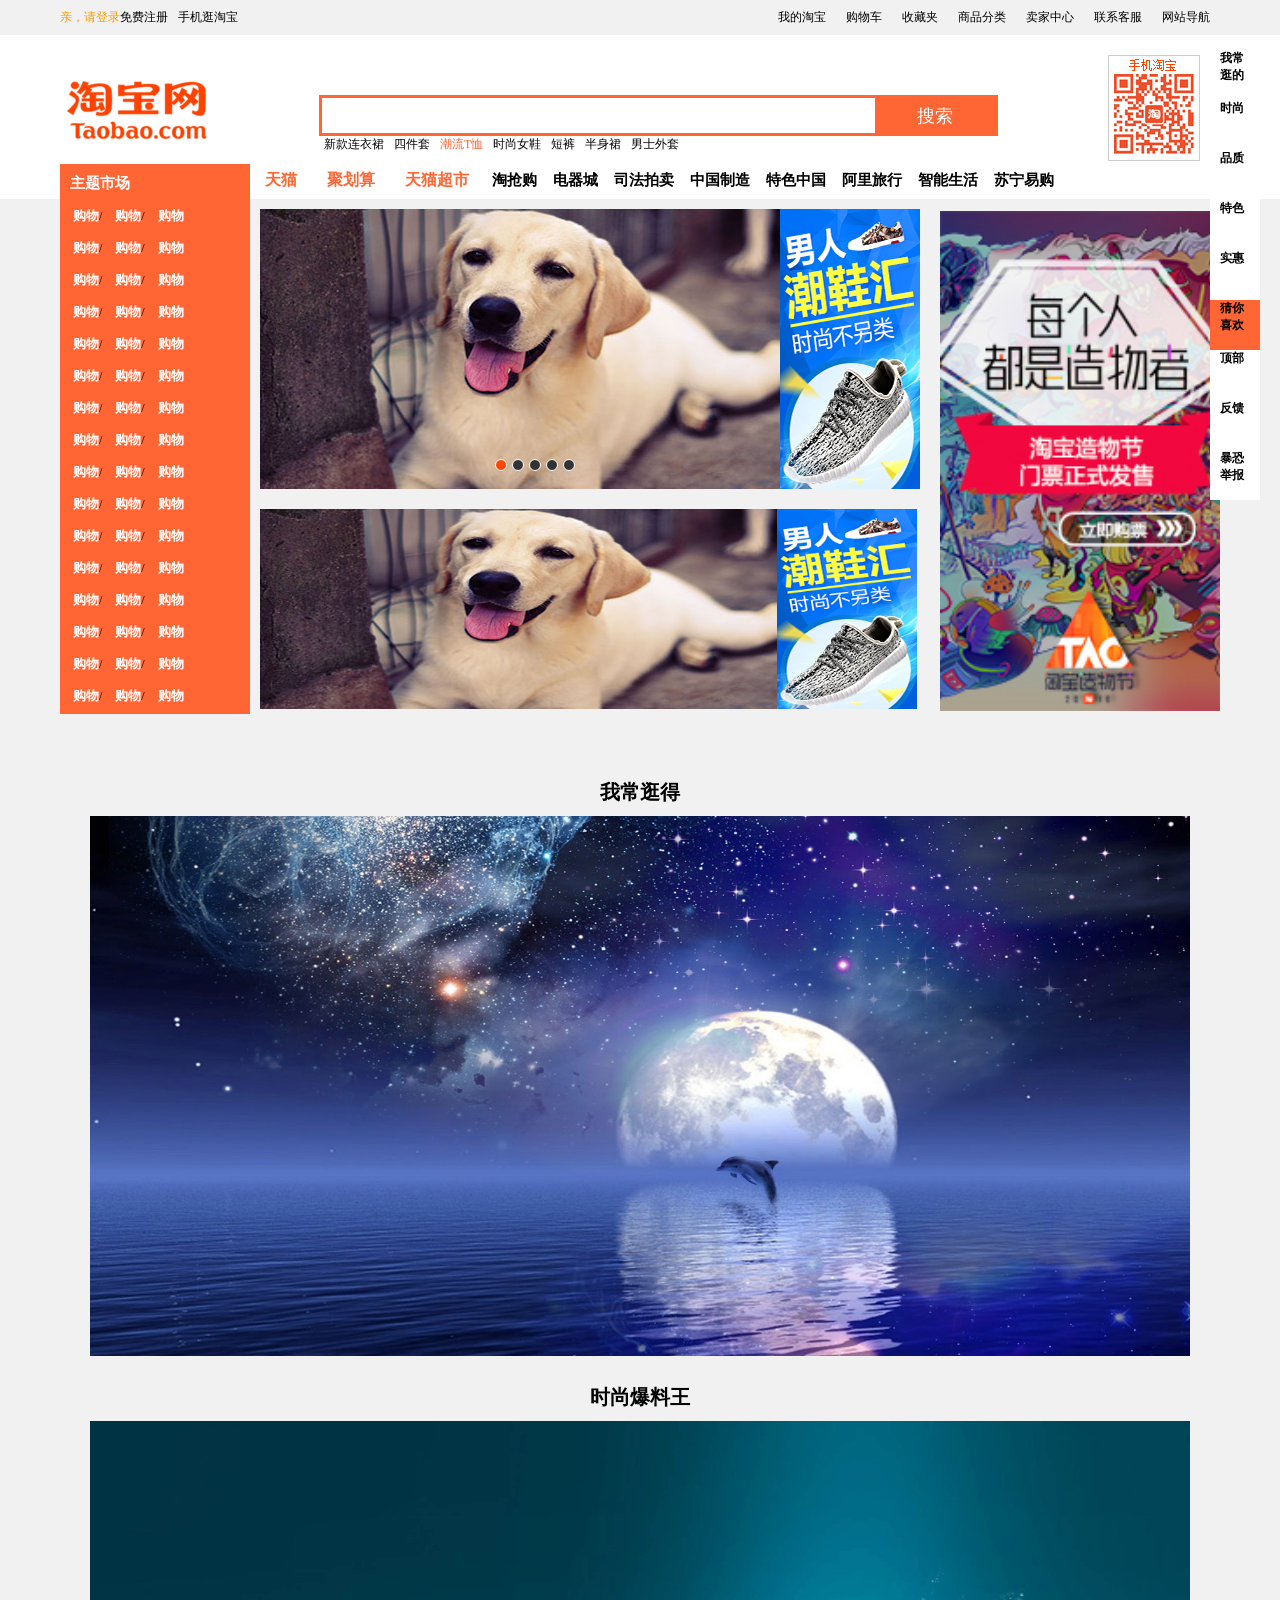
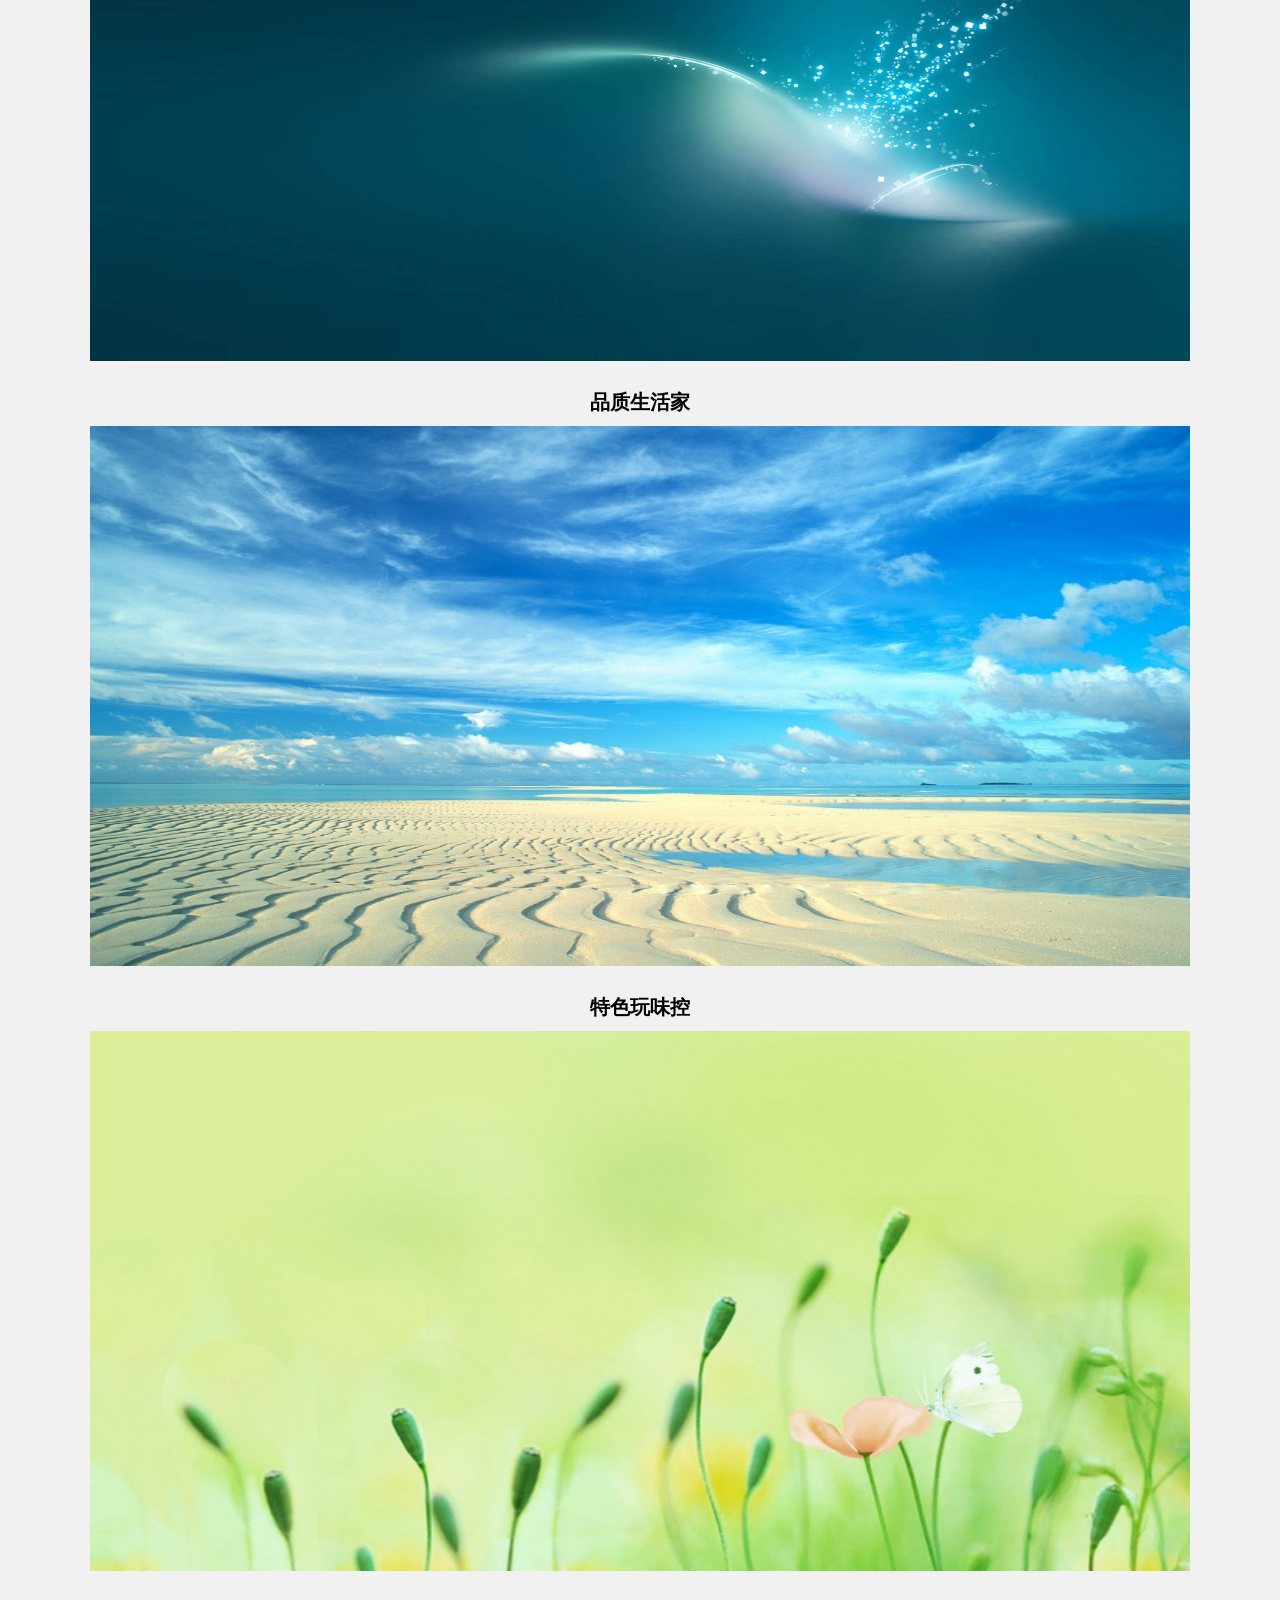
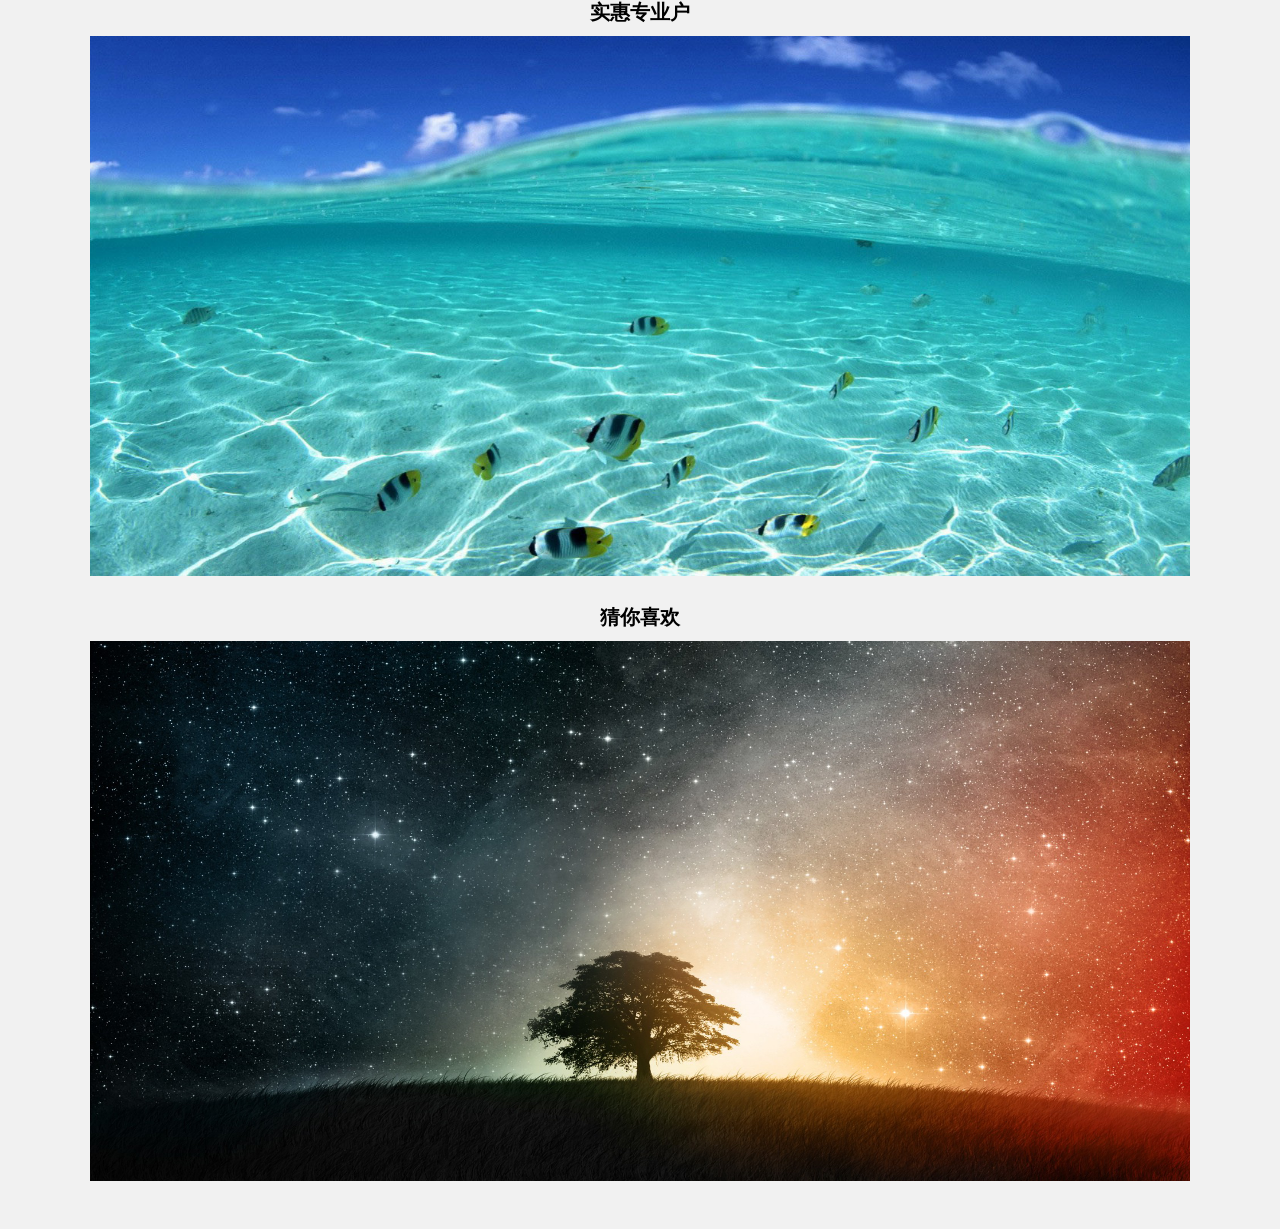
<file: taobao.html>
<!DOCTYPE html PUBLIC "-//W3C//DTD XHTML 1.0 Transitional//EN" "http://www.w3.org/TR/xhtml1/DTD/xhtml1-transitional.dtd">
<html xmlns="http://www.w3.org/1999/xhtml">
<head>
<meta http-equiv="Content-Type" content="text/html; charset=utf-8" />
<link rel="stylesheet" type="text/css" href="taobao.css"/>
<script src="http://code.jquery.com/jquery-3.0.0.min.js" type="text/javascript"></script>
<script src="taobao.js" language="javascript"></script>
<title>快乐购物</title>
</head>

<body>
<div id="tophead">
    <div id="tph-leftmenu" class="tph-menu">
        <a href="#" style="color:#f90;">亲，请登录</a>
        <a href="#">免费注册</a>
    </div>
    <div id="tph-phoneapp" class="tph-menu">
   		<a href="#">手机逛淘宝</a>
    </div>
    <div id="tph-rightmenu" class="tph-menu">
        <div  class="tph-rightmenu-nav">
            <a href="#">我的淘宝</a>
            <ul class="tph-rightmenu-hide">
            <li><a href="#">已买到的宝贝</a></li>
            <li><a href="#">我的足迹</a></li>
            </ul>
        </div>
        <div class="tph-rightmenu-nav"><a href="#">购物车</a></div>
        <div  class="tph-rightmenu-nav"><a href="#">收藏夹</a>
            <ul class="tph-rightmenu-hide">
            <li><a href="#">收藏的宝贝</a></li>
            <li><a href="#">收藏的店铺</a></li>
            
            </ul>
        </div>
        <div class="tph-rightmenu-nav"><a href="#">商品分类</a></div>
        <div  class="tph-rightmenu-nav"><a href="#">卖家中心</a>
            <ul class="tph-rightmenu-hide">
            <li><a href="#">免费开店</a></li>
            <li><a href="#">已卖出的宝贝</a></li>
            <li><a href="#">出售中的宝贝</a></li>
            <li><a href="#">卖家服务市场</a></li>
            <li><a href="#">卖家培训中心</a></li>
            </ul>
        </div>
        <div  class="tph-rightmenu-nav"><a href="#">联系客服</a>
            <ul class="tph-rightmenu-hide">
            <li><a href="#">消费者客服</a></li>
            <li><a href="#">卖家客服</a></li>
            </ul>
        </div>
        <div class="tph-rightmenu-nav"><a href="#">网站导航</a>
        <div id="tph-rightmenu-wzdh" class="tph-rightmenu-hide">
            <div id="tph-ztsc" class="tph-rightmenu-wzdhnav"><h1 style="color:#F30;font-size:18px;background-color:#FFF;">主题市场</h1>
                <div class="wzdhnav">
                    <ul>
                    <li><a href="#">购物</a></li>
                    <li><a href="#">购物</a></li>
                    <li><a href="#">购物</a></li>
                    <li><a href="#">购物</a></li>
                    <li><a href="#">购物</a></li>
                    <li><a href="#">购物</a></li>
                    <li><a href="#">购物</a></li>
                    <li><a href="#">购物</a></li>
                    <li><a href="#">购物</a></li>
                    </ul>
                </div>
                <div class="wzdhnav">
                    <ul>
                    <li><a href="#">购物</a></li>
                    <li><a href="#">购物</a></li>
                    <li><a href="#">购物</a></li>
                    <li><a href="#">购物</a></li>
                    <li><a href="#">购物</a></li>
                    <li><a href="#">购物</a></li>
                    <li><a href="#">购物</a></li>
                    <li><a href="#">购物</a></li>
                    <li><a href="#">购物</a></li>
                    
                    </ul>
                </div>
                <div class="wzdhnav">
                    <ul>
                    <li><a href="#">购物</a></li>
                    <li><a href="#">购物</a></li>
                    <li><a href="#">购物</a></li>
                    <li><a href="#">购物</a></li>
                    <li><a href="#">购物</a></li>
                    <li><a href="#">购物</a></li>
                    <li><a href="#">购物</a></li>
                    <li><a href="#">购物</a></li>
                    <li><a href="#">购物</a></li>
                    </ul>
                </div>
                <div class="wzdhnav">
                    <ul>
                    <li><a href="#">购物</a></li>
                    <li><a href="#">购物</a></li>
                    <li><a href="#">购物</a></li>
                    <li><a href="#">购物</a></li>
                    <li><a href="#">购物</a></li>
                    <li><a href="#">购物</a></li>
                    <li><a href="#">购物</a></li>
                    <li><a href="#">购物</a></li>
                    <li><a href="#">购物</a></li>
                    </ul>
                </div>
            </div>
        <div id="tph-tssc" class="tph-rightmenu-wzdhnav"><h1 style="color:#690;font-size:18px;background-color:#FFF;">特色市场</h1>
        <ul>
        <li><a href="#">购物</a></li>
        <li><a href="#">购物</a></li>
        <li><a href="#">购物</a></li>
        <li><a href="#">购物</a></li>
        <li><a href="#">购物</a></li>
        <li><a href="#">购物</a></li>
        <li><a href="#">购物</a></li>
        <li><a href="#">购物</a></li>
        <li><a href="#">购物</a></li>
        <li><a href="#">购物</a></li>
        <li><a href="#">购物</a></li>
        </ul>
        <ul>
        <li><a href="#">购物</a></li>
        <li><a href="#">购物</a></li>
        <li><a href="#">购物</a></li>
        <li><a href="#">购物</a></li>
        <li><a href="#">购物</a></li>
        <li><a href="#">购物</a></li>
        <li><a href="#">购物</a></li>
        <li><a href="#">购物</a></li>
        <li><a href="#">购物</a></li>
        <li><a href="#">购物</a></li>
        <li><a href="#">购物</a></li>
        </ul>
        <ul>
        <li><a href="#">购物</a></li>
        <li><a href="#">购物</a></li>
        <li><a href="#">购物</a></li>
        <li><a href="#">购物</a></li>
        <li><a href="#">购物</a></li>
        <li><a href="#">购物</a></li>
        <li><a href="#">购物</a></li>
        <li><a href="#">购物</a></li>
        <li><a href="#">购物</a></li>
        <li><a href="#">购物</a></li>
        <li><a href="#">购物</a></li>
        </ul>
        </div>
        <div id="tph-alapp" class="tph-rightmenu-wzdhnav">
        <h1 style="color:#C06;font-size:18px;background-color:#FFF;">阿里APP</h1>
        <ul>
        <li><a href="#">购物</a></li>
        <li><a href="#">购物</a></li>
        <li><a href="#">购物</a></li>
        <li><a href="#">购物</a></li>
        <li><a href="#">购物</a></li>
        <li><a href="#">购物</a></li>
        <li><a href="#">购物</a></li>
        </ul>
        <ul>
        <li><a href="#">购物</a></li>
        <li><a href="#">购物</a></li>
        <li><a href="#">购物</a></li>
        <li><a href="#">购物</a></li>
        <li><a href="#">购物</a></li>
        <li><a href="#">购物</a></li>
        </ul>
        <ul>
        <li><a href="#">购物</a></li>
        <li><a href="#">购物</a></li>
        <li><a href="#">购物</a></li>
        <li><a href="#">购物</a></li>
        <li><a href="#">购物</a></li>
        <li><a href="#">购物</a></li>
        </ul>
        </div>
        <div id="tph-jctjj" class="tph-rightmenu-wzdhnav"><h1 style="color:#09C;font-size:18px;background-color:#FFF;">精彩推荐集</h1>
        <ul>
        <li><a href="#">购物</a></li>
        <li><a href="#">购物</a></li>
        <li><a href="#">购物</a></li>
        <li><a href="#">购物</a></li>
        <li><a href="#">购物</a></li>
        <li><a href="#">购物</a></li>
        </ul>
        <ul>
        <li><a href="#">购物</a></li>
        <li><a href="#">购物</a></li>
        <li><a href="#">购物</a></li>
        <li><a href="#">购物</a></li>
        <li><a href="#">购物</a></li>
        <li><a href="#">购物</a></li>
        </ul>
        </div>
        <div>
        </div>
    </div>
</div>

</div>
</div>
<!-- 下面就是头部的搜索框了,能力有限，当前只能做出样式 -->
<div id="head-searchbg">
<div id="head-searchcontent">
<div id="head-logo" class="head-search-part"><a href="#"><img src="image/taobaologo.png" border="0"class="head-logo-picture"/></a></div>
<div id="head-search" class="head-search-part">
<form>
<input type="text" class="head-search-text"/>
<input type="submit" class="head-search-button" value="搜索" id="headsearch-button"/>
</form>
<ul id="head-search-hot">
<li><a href="#">新款连衣裙</a></li>
<li><a href="#">四件套</a></li>
<li><a href="#" style="color:#f63;">潮流T恤</a></li>
<li><a href="#">时尚女鞋</a></li>
<li><a href="#">短裤</a></li>
<li><a href="#">半身裙</a></li>
<li><a href="#">男士外套</a></li>
<ul>
</div>
<div id="head-phoneapp" class="head-search-part">
<a href="#"><img src="image/QR-code.png" style="border:1px solid #CCC"/></a>
</div>
</div>
</div>
<!--导航栏目   -->
<div id="menucontent">
<div id="menucontent-type">
<h3 id="menucontent-type-head"><a href="#">主题市场</a></h3>
<ul id="menucontent-type-list">
<li class="menucontent-type-listxp"><a href="#" class="menucontent-type-choice">购物</a>/<a href="#" class="menucontent-type-choice">购物</a>/<a href="#" class="menucontent-type-choice">购物</a>
    <div class="menucontent-type-abc" style="margin-top:-32px;">
        <div class="menucontent-type-left">
            <h3><a href="#">类别11</a></h3>
            <ul>
            <li><a href="#">分类</a></li>
            <li><a href="#">分类</a></li>
            <li><a href="#">分类</a></li>
            <li><a href="#">分类</a></li>
            <li><a href="#">分类</a></li>
            <li><a href="#">分类</a></li>
            <li><a href="#">分类</a></li>
            <li><a href="#">分类</a></li>
            <li><a href="#">分类</a></li>
            <li><a href="#">分类</a></li>
            <li><a href="#">分类</a></li>
            <li><a href="#">分类</a></li>
            <li><a href="#">分类</a></li>
            <li><a href="#">分类</a></li>
            <li><a href="#">分类</a></li>
            <li><a href="#">分类</a></li>
            <li><a href="#">分类</a></li>
            <li><a href="#">分类</a></li>
            <li><a href="#">分类</a></li>
            <li><a href="#">分类</a></li>
            <li><a href="#">分类</a></li>
            <li><a href="#">分类</a></li>
            </ul>
            <h3><a href="#">类别</a></h3>
            <ul>
            <li><a href="#">分类</a></li>
            <li><a href="#">分类</a></li>
            <li><a href="#">分类</a></li>
            <li><a href="#">分类</a></li>
            <li><a href="#">分类</a></li>
            <li><a href="#">分类</a></li>
            <li><a href="#">分类</a></li>
            <li><a href="#">分类</a></li>
            <li><a href="#">分类</a></li>
            <li><a href="#">分类</a></li>
            <li><a href="#">分类</a></li>
            <li><a href="#">分类</a></li>
            <li><a href="#">分类</a></li>
            <li><a href="#">分类</a></li>
            <li><a href="#">分类</a></li>
            <li><a href="#">分类</a></li>
            <li><a href="#">分类</a></li>
            <li><a href="#">分类</a></li>
            <li><a href="#">分类</a></li>
            <li><a href="#">分类</a></li>
            <li><a href="#">分类</a></li>
            <li><a href="#">分类</a></li>
            </ul>
            <h3><a href="#">类别</a></h3>
            <ul>
            <li><a href="#">分类</a></li>
            <li><a href="#">分类</a></li>
            <li><a href="#">分类</a></li>
            <li><a href="#">分类</a></li>
            <li><a href="#">分类</a></li>
            <li><a href="#">分类</a></li>
            <li><a href="#">分类</a></li>
            <li><a href="#">分类</a></li>
            <li><a href="#">分类</a></li>
            <li><a href="#">分类</a></li>
            <li><a href="#">分类</a></li>
            <li><a href="#">分类</a></li>
            <li><a href="#">分类</a></li>
            <li><a href="#">分类</a></li>
            <li><a href="#">分类</a></li>
            <li><a href="#">分类</a></li>
            <li><a href="#">分类</a></li>
            <li><a href="#">分类</a></li>
            <li><a href="#">分类</a></li>
            <li><a href="#">分类</a></li>
            <li><a href="#">分类</a></li>
            <li><a href="#">分类</a></li>
            </ul>
            
        </div>   
            <div class="menucontent-type-right">
            <a href="#"><img src="image/112px 88px.jpg"></a>
             <a href="#"><img src="image/112px 88px.jpg"></a>
              <a href="#"><img src="image/112px 88px.jpg"></a>
               <a href="#"><img src="image/112px 88px.jpg"></a>
                <a href="#"><img src="image/112px 88px.jpg"></a>
                 <a href="#"><img src="image/112px 88px.jpg"></a>
                  
            </div>
        
    </div>


</li>

<li class="menucontent-type-listxp"><a href="#" class="menucontent-type-choice">购物</a>/<a href="#" class="menucontent-type-choice">购物</a>/<a href="#" class="menucontent-type-choice">购物</a>
<div class="menucontent-type-abc" style="margin-top:-64px;">
        <div class="menucontent-type-left">
            <h3><a href="#">类别22</a></h3>
            <ul>
            <li><a href="#">分类</a></li>
            <li><a href="#">分类</a></li>
            <li><a href="#">分类</a></li>
            <li><a href="#">分类</a></li>
            <li><a href="#">分类</a></li>
            <li><a href="#">分类</a></li>
            <li><a href="#">分类</a></li>
            <li><a href="#">分类</a></li>
            <li><a href="#">分类</a></li>
            <li><a href="#">分类</a></li>
            <li><a href="#">分类</a></li>
            <li><a href="#">分类</a></li>
            <li><a href="#">分类</a></li>
            <li><a href="#">分类</a></li>
            <li><a href="#">分类</a></li>
            <li><a href="#">分类</a></li>
            <li><a href="#">分类</a></li>
            <li><a href="#">分类</a></li>
            <li><a href="#">分类</a></li>
            <li><a href="#">分类</a></li>
            <li><a href="#">分类</a></li>
            <li><a href="#">分类</a></li>
            </ul>
            <h3><a href="#">类别</a></h3>
            <ul>
            <li><a href="#">分类</a></li>
            <li><a href="#">分类</a></li>
            <li><a href="#">分类</a></li>
            <li><a href="#">分类</a></li>
            <li><a href="#">分类</a></li>
            <li><a href="#">分类</a></li>
            <li><a href="#">分类</a></li>
            <li><a href="#">分类</a></li>
            <li><a href="#">分类</a></li>
            <li><a href="#">分类</a></li>
            <li><a href="#">分类</a></li>
            <li><a href="#">分类</a></li>
            <li><a href="#">分类</a></li>
            <li><a href="#">分类</a></li>
            <li><a href="#">分类</a></li>
            <li><a href="#">分类</a></li>
            <li><a href="#">分类</a></li>
            <li><a href="#">分类</a></li>
            <li><a href="#">分类</a></li>
            <li><a href="#">分类</a></li>
            <li><a href="#">分类</a></li>
            <li><a href="#">分类</a></li>
            </ul>
            <h3><a href="#">类别</a></h3>
            <ul>
            <li><a href="#">分类</a></li>
            <li><a href="#">分类</a></li>
            <li><a href="#">分类</a></li>
            <li><a href="#">分类</a></li>
            <li><a href="#">分类</a></li>
            <li><a href="#">分类</a></li>
            <li><a href="#">分类</a></li>
            <li><a href="#">分类</a></li>
            <li><a href="#">分类</a></li>
            <li><a href="#">分类</a></li>
            <li><a href="#">分类</a></li>
            <li><a href="#">分类</a></li>
            <li><a href="#">分类</a></li>
            <li><a href="#">分类</a></li>
            <li><a href="#">分类</a></li>
            <li><a href="#">分类</a></li>
            <li><a href="#">分类</a></li>
            <li><a href="#">分类</a></li>
            <li><a href="#">分类</a></li>
            <li><a href="#">分类</a></li>
            <li><a href="#">分类</a></li>
            <li><a href="#">分类</a></li>
            </ul>
            
        </div>   
            <div class="menucontent-type-right">
            <a href="#"><img src="image/112px 88px.jpg"></a>
             <a href="#"><img src="image/112px 88px.jpg"></a>
              <a href="#"><img src="image/112px 88px.jpg"></a>
               <a href="#"><img src="image/112px 88px.jpg"></a>
                <a href="#"><img src="image/112px 88px.jpg"></a>
                 <a href="#"><img src="image/112px 88px.jpg"></a>
                  
            </div>
        
    </div>

  

</li>
<li class="menucontent-type-listxp"><a href="#" class="menucontent-type-choice">购物</a>/<a href="#" class="menucontent-type-choice">购物</a>/<a href="#" class="menucontent-type-choice">购物</a>
<div class="menucontent-type-abc" style="margin-top:-96px;">
        <div class="menucontent-type-left">
            <h3><a href="#">类别33</a></h3>
            <ul>
            <li><a href="#">分类</a></li>
            <li><a href="#">分类</a></li>
            <li><a href="#">分类</a></li>
            <li><a href="#">分类</a></li>
            <li><a href="#">分类</a></li>
            <li><a href="#">分类</a></li>
            <li><a href="#">分类</a></li>
            <li><a href="#">分类</a></li>
            <li><a href="#">分类</a></li>
            <li><a href="#">分类</a></li>
            <li><a href="#">分类</a></li>
            <li><a href="#">分类</a></li>
            <li><a href="#">分类</a></li>
            <li><a href="#">分类</a></li>
            <li><a href="#">分类</a></li>
            <li><a href="#">分类</a></li>
            <li><a href="#">分类</a></li>
            <li><a href="#">分类</a></li>
            <li><a href="#">分类</a></li>
            <li><a href="#">分类</a></li>
            <li><a href="#">分类</a></li>
            <li><a href="#">分类</a></li>
            </ul>
            <h3><a href="#">类别</a></h3>
            <ul>
            <li><a href="#">分类</a></li>
            <li><a href="#">分类</a></li>
            <li><a href="#">分类</a></li>
            <li><a href="#">分类</a></li>
            <li><a href="#">分类</a></li>
            <li><a href="#">分类</a></li>
            <li><a href="#">分类</a></li>
            <li><a href="#">分类</a></li>
            <li><a href="#">分类</a></li>
            <li><a href="#">分类</a></li>
            <li><a href="#">分类</a></li>
            <li><a href="#">分类</a></li>
            <li><a href="#">分类</a></li>
            <li><a href="#">分类</a></li>
            <li><a href="#">分类</a></li>
            <li><a href="#">分类</a></li>
            <li><a href="#">分类</a></li>
            <li><a href="#">分类</a></li>
            <li><a href="#">分类</a></li>
            <li><a href="#">分类</a></li>
            <li><a href="#">分类</a></li>
            <li><a href="#">分类</a></li>
            </ul>
            <h3><a href="#">类别</a></h3>
            <ul>
            <li><a href="#">分类</a></li>
            <li><a href="#">分类</a></li>
            <li><a href="#">分类</a></li>
            <li><a href="#">分类</a></li>
            <li><a href="#">分类</a></li>
            <li><a href="#">分类</a></li>
            <li><a href="#">分类</a></li>
            <li><a href="#">分类</a></li>
            <li><a href="#">分类</a></li>
            <li><a href="#">分类</a></li>
            <li><a href="#">分类</a></li>
            <li><a href="#">分类</a></li>
            <li><a href="#">分类</a></li>
            <li><a href="#">分类</a></li>
            <li><a href="#">分类</a></li>
            <li><a href="#">分类</a></li>
            <li><a href="#">分类</a></li>
            <li><a href="#">分类</a></li>
            <li><a href="#">分类</a></li>
            <li><a href="#">分类</a></li>
            <li><a href="#">分类</a></li>
            <li><a href="#">分类</a></li>
            </ul>
            
        </div>   
            <div class="menucontent-type-right">
            <a href="#"><img src="image/112px 88px.jpg"></a>
             <a href="#"><img src="image/112px 88px.jpg"></a>
              <a href="#"><img src="image/112px 88px.jpg"></a>
               <a href="#"><img src="image/112px 88px.jpg"></a>
                <a href="#"><img src="image/112px 88px.jpg"></a>
                 <a href="#"><img src="image/112px 88px.jpg"></a>
                  
            </div>
        
    </div>

  
    

</li>
<li class="menucontent-type-listxp"><a href="#" class="menucontent-type-choice">购物</a>/<a href="#" class="menucontent-type-choice">购物</a>/<a href="#" class="menucontent-type-choice">购物</a>
<div class="menucontent-type-abc" style="margin-top:-128px;">
        <div class="menucontent-type-left">
            <h3><a href="#">类别44</a></h3>
            <ul>
            <li><a href="#">分类</a></li>
            <li><a href="#">分类</a></li>
            <li><a href="#">分类</a></li>
            <li><a href="#">分类</a></li>
            <li><a href="#">分类</a></li>
            <li><a href="#">分类</a></li>
            <li><a href="#">分类</a></li>
            <li><a href="#">分类</a></li>
            <li><a href="#">分类</a></li>
            <li><a href="#">分类</a></li>
            <li><a href="#">分类</a></li>
            <li><a href="#">分类</a></li>
            <li><a href="#">分类</a></li>
            <li><a href="#">分类</a></li>
            <li><a href="#">分类</a></li>
            <li><a href="#">分类</a></li>
            <li><a href="#">分类</a></li>
            <li><a href="#">分类</a></li>
            <li><a href="#">分类</a></li>
            <li><a href="#">分类</a></li>
            <li><a href="#">分类</a></li>
            <li><a href="#">分类</a></li>
            </ul>
            <h3><a href="#">类别</a></h3>
            <ul>
            <li><a href="#">分类</a></li>
            <li><a href="#">分类</a></li>
            <li><a href="#">分类</a></li>
            <li><a href="#">分类</a></li>
            <li><a href="#">分类</a></li>
            <li><a href="#">分类</a></li>
            <li><a href="#">分类</a></li>
            <li><a href="#">分类</a></li>
            <li><a href="#">分类</a></li>
            <li><a href="#">分类</a></li>
            <li><a href="#">分类</a></li>
            <li><a href="#">分类</a></li>
            <li><a href="#">分类</a></li>
            <li><a href="#">分类</a></li>
            <li><a href="#">分类</a></li>
            <li><a href="#">分类</a></li>
            <li><a href="#">分类</a></li>
            <li><a href="#">分类</a></li>
            <li><a href="#">分类</a></li>
            <li><a href="#">分类</a></li>
            <li><a href="#">分类</a></li>
            <li><a href="#">分类</a></li>
            </ul>
            <h3><a href="#">类别</a></h3>
            <ul>
            <li><a href="#">分类</a></li>
            <li><a href="#">分类</a></li>
            <li><a href="#">分类</a></li>
            <li><a href="#">分类</a></li>
            <li><a href="#">分类</a></li>
            <li><a href="#">分类</a></li>
            <li><a href="#">分类</a></li>
            <li><a href="#">分类</a></li>
            <li><a href="#">分类</a></li>
            <li><a href="#">分类</a></li>
            <li><a href="#">分类</a></li>
            <li><a href="#">分类</a></li>
            <li><a href="#">分类</a></li>
            <li><a href="#">分类</a></li>
            <li><a href="#">分类</a></li>
            <li><a href="#">分类</a></li>
            <li><a href="#">分类</a></li>
            <li><a href="#">分类</a></li>
            <li><a href="#">分类</a></li>
            <li><a href="#">分类</a></li>
            <li><a href="#">分类</a></li>
            <li><a href="#">分类</a></li>
            </ul>
            
        </div>   
            <div class="menucontent-type-right">
            <a href="#"><img src="image/112px 88px.jpg"></a>
             <a href="#"><img src="image/112px 88px.jpg"></a>
              <a href="#"><img src="image/112px 88px.jpg"></a>
               <a href="#"><img src="image/112px 88px.jpg"></a>
                <a href="#"><img src="image/112px 88px.jpg"></a>
                 <a href="#"><img src="image/112px 88px.jpg"></a>
                  
            </div>
        
    </div>


</li>
<li class="menucontent-type-listxp"><a href="#" class="menucontent-type-choice">购物</a>/<a href="#" class="menucontent-type-choice">购物</a>/<a href="#" class="menucontent-type-choice">购物</a>
<div class="menucontent-type-abc" style="margin-top:-160px;">
        <div class="menucontent-type-left">
            <h3><a href="#">类别55</a></h3>
            <ul>
            <li><a href="#">分类</a></li>
            <li><a href="#">分类</a></li>
            <li><a href="#">分类</a></li>
            <li><a href="#">分类</a></li>
            <li><a href="#">分类</a></li>
            <li><a href="#">分类</a></li>
            <li><a href="#">分类</a></li>
            <li><a href="#">分类</a></li>
            <li><a href="#">分类</a></li>
            <li><a href="#">分类</a></li>
            <li><a href="#">分类</a></li>
            <li><a href="#">分类</a></li>
            <li><a href="#">分类</a></li>
            <li><a href="#">分类</a></li>
            <li><a href="#">分类</a></li>
            <li><a href="#">分类</a></li>
            <li><a href="#">分类</a></li>
            <li><a href="#">分类</a></li>
            <li><a href="#">分类</a></li>
            <li><a href="#">分类</a></li>
            <li><a href="#">分类</a></li>
            <li><a href="#">分类</a></li>
            </ul>
            <h3><a href="#">类别</a></h3>
            <ul>
            <li><a href="#">分类</a></li>
            <li><a href="#">分类</a></li>
            <li><a href="#">分类</a></li>
            <li><a href="#">分类</a></li>
            <li><a href="#">分类</a></li>
            <li><a href="#">分类</a></li>
            <li><a href="#">分类</a></li>
            <li><a href="#">分类</a></li>
            <li><a href="#">分类</a></li>
            <li><a href="#">分类</a></li>
            <li><a href="#">分类</a></li>
            <li><a href="#">分类</a></li>
            <li><a href="#">分类</a></li>
            <li><a href="#">分类</a></li>
            <li><a href="#">分类</a></li>
            <li><a href="#">分类</a></li>
            <li><a href="#">分类</a></li>
            <li><a href="#">分类</a></li>
            <li><a href="#">分类</a></li>
            <li><a href="#">分类</a></li>
            <li><a href="#">分类</a></li>
            <li><a href="#">分类</a></li>
            </ul>
            <h3><a href="#">类别</a></h3>
            <ul>
            <li><a href="#">分类</a></li>
            <li><a href="#">分类</a></li>
            <li><a href="#">分类</a></li>
            <li><a href="#">分类</a></li>
            <li><a href="#">分类</a></li>
            <li><a href="#">分类</a></li>
            <li><a href="#">分类</a></li>
            <li><a href="#">分类</a></li>
            <li><a href="#">分类</a></li>
            <li><a href="#">分类</a></li>
            <li><a href="#">分类</a></li>
            <li><a href="#">分类</a></li>
            <li><a href="#">分类</a></li>
            <li><a href="#">分类</a></li>
            <li><a href="#">分类</a></li>
            <li><a href="#">分类</a></li>
            <li><a href="#">分类</a></li>
            <li><a href="#">分类</a></li>
            <li><a href="#">分类</a></li>
            <li><a href="#">分类</a></li>
            <li><a href="#">分类</a></li>
            <li><a href="#">分类</a></li>
            </ul>
            
        </div>   
            <div class="menucontent-type-right">
            <a href="#"><img src="image/112px 88px.jpg"></a>
             <a href="#"><img src="image/112px 88px.jpg"></a>
              <a href="#"><img src="image/112px 88px.jpg"></a>
               <a href="#"><img src="image/112px 88px.jpg"></a>
                <a href="#"><img src="image/112px 88px.jpg"></a>
                 <a href="#"><img src="image/112px 88px.jpg"></a>
                  
            </div>
        
    </div>


</li>
<li class="menucontent-type-listxp"><a href="#" class="menucontent-type-choice">购物</a>/<a href="#" class="menucontent-type-choice">购物</a>/<a href="#" class="menucontent-type-choice">购物</a>
<div class="menucontent-type-abc" style="margin-top:-192px;">
        <div class="menucontent-type-left">
            <h3><a href="#">类别66</a></h3>
            <ul>
            <li><a href="#">分类</a></li>
            <li><a href="#">分类</a></li>
            <li><a href="#">分类</a></li>
            <li><a href="#">分类</a></li>
            <li><a href="#">分类</a></li>
            <li><a href="#">分类</a></li>
            <li><a href="#">分类</a></li>
            <li><a href="#">分类</a></li>
            <li><a href="#">分类</a></li>
            <li><a href="#">分类</a></li>
            <li><a href="#">分类</a></li>
            <li><a href="#">分类</a></li>
            <li><a href="#">分类</a></li>
            <li><a href="#">分类</a></li>
            <li><a href="#">分类</a></li>
            <li><a href="#">分类</a></li>
            <li><a href="#">分类</a></li>
            <li><a href="#">分类</a></li>
            <li><a href="#">分类</a></li>
            <li><a href="#">分类</a></li>
            <li><a href="#">分类</a></li>
            <li><a href="#">分类</a></li>
            </ul>
            <h3><a href="#">类别</a></h3>
            <ul>
            <li><a href="#">分类</a></li>
            <li><a href="#">分类</a></li>
            <li><a href="#">分类</a></li>
            <li><a href="#">分类</a></li>
            <li><a href="#">分类</a></li>
            <li><a href="#">分类</a></li>
            <li><a href="#">分类</a></li>
            <li><a href="#">分类</a></li>
            <li><a href="#">分类</a></li>
            <li><a href="#">分类</a></li>
            <li><a href="#">分类</a></li>
            <li><a href="#">分类</a></li>
            <li><a href="#">分类</a></li>
            <li><a href="#">分类</a></li>
            <li><a href="#">分类</a></li>
            <li><a href="#">分类</a></li>
            <li><a href="#">分类</a></li>
            <li><a href="#">分类</a></li>
            <li><a href="#">分类</a></li>
            <li><a href="#">分类</a></li>
            <li><a href="#">分类</a></li>
            <li><a href="#">分类</a></li>
            </ul>
            <h3><a href="#">类别</a></h3>
            <ul>
            <li><a href="#">分类</a></li>
            <li><a href="#">分类</a></li>
            <li><a href="#">分类</a></li>
            <li><a href="#">分类</a></li>
            <li><a href="#">分类</a></li>
            <li><a href="#">分类</a></li>
            <li><a href="#">分类</a></li>
            <li><a href="#">分类</a></li>
            <li><a href="#">分类</a></li>
            <li><a href="#">分类</a></li>
            <li><a href="#">分类</a></li>
            <li><a href="#">分类</a></li>
            <li><a href="#">分类</a></li>
            <li><a href="#">分类</a></li>
            <li><a href="#">分类</a></li>
            <li><a href="#">分类</a></li>
            <li><a href="#">分类</a></li>
            <li><a href="#">分类</a></li>
            <li><a href="#">分类</a></li>
            <li><a href="#">分类</a></li>
            <li><a href="#">分类</a></li>
            <li><a href="#">分类</a></li>
            </ul>
            
        </div>   
            <div class="menucontent-type-right">
            <a href="#"><img src="image/112px 88px.jpg"></a>
             <a href="#"><img src="image/112px 88px.jpg"></a>
              <a href="#"><img src="image/112px 88px.jpg"></a>
               <a href="#"><img src="image/112px 88px.jpg"></a>
                <a href="#"><img src="image/112px 88px.jpg"></a>
                 <a href="#"><img src="image/112px 88px.jpg"></a>
                  
            </div>
        
    </div>


</li>
<li class="menucontent-type-listxp"><a href="#" class="menucontent-type-choice">购物</a>/<a href="#" class="menucontent-type-choice">购物</a>/<a href="#" class="menucontent-type-choice">购物</a>
<div class="menucontent-type-abc" style="margin-top:-224px;">
        <div class="menucontent-type-left">
            <h3><a href="#">类别77</a></h3>
            <ul>
            <li><a href="#">分类</a></li>
            <li><a href="#">分类</a></li>
            <li><a href="#">分类</a></li>
            <li><a href="#">分类</a></li>
            <li><a href="#">分类</a></li>
            <li><a href="#">分类</a></li>
            <li><a href="#">分类</a></li>
            <li><a href="#">分类</a></li>
            <li><a href="#">分类</a></li>
            <li><a href="#">分类</a></li>
            <li><a href="#">分类</a></li>
            <li><a href="#">分类</a></li>
            <li><a href="#">分类</a></li>
            <li><a href="#">分类</a></li>
            <li><a href="#">分类</a></li>
            <li><a href="#">分类</a></li>
            <li><a href="#">分类</a></li>
            <li><a href="#">分类</a></li>
            <li><a href="#">分类</a></li>
            <li><a href="#">分类</a></li>
            <li><a href="#">分类</a></li>
            <li><a href="#">分类</a></li>
            </ul>
            <h3><a href="#">类别</a></h3>
            <ul>
            <li><a href="#">分类</a></li>
            <li><a href="#">分类</a></li>
            <li><a href="#">分类</a></li>
            <li><a href="#">分类</a></li>
            <li><a href="#">分类</a></li>
            <li><a href="#">分类</a></li>
            <li><a href="#">分类</a></li>
            <li><a href="#">分类</a></li>
            <li><a href="#">分类</a></li>
            <li><a href="#">分类</a></li>
            <li><a href="#">分类</a></li>
            <li><a href="#">分类</a></li>
            <li><a href="#">分类</a></li>
            <li><a href="#">分类</a></li>
            <li><a href="#">分类</a></li>
            <li><a href="#">分类</a></li>
            <li><a href="#">分类</a></li>
            <li><a href="#">分类</a></li>
            <li><a href="#">分类</a></li>
            <li><a href="#">分类</a></li>
            <li><a href="#">分类</a></li>
            <li><a href="#">分类</a></li>
            </ul>
            <h3><a href="#">类别</a></h3>
            <ul>
            <li><a href="#">分类</a></li>
            <li><a href="#">分类</a></li>
            <li><a href="#">分类</a></li>
            <li><a href="#">分类</a></li>
            <li><a href="#">分类</a></li>
            <li><a href="#">分类</a></li>
            <li><a href="#">分类</a></li>
            <li><a href="#">分类</a></li>
            <li><a href="#">分类</a></li>
            <li><a href="#">分类</a></li>
            <li><a href="#">分类</a></li>
            <li><a href="#">分类</a></li>
            <li><a href="#">分类</a></li>
            <li><a href="#">分类</a></li>
            <li><a href="#">分类</a></li>
            <li><a href="#">分类</a></li>
            <li><a href="#">分类</a></li>
            <li><a href="#">分类</a></li>
            <li><a href="#">分类</a></li>
            <li><a href="#">分类</a></li>
            <li><a href="#">分类</a></li>
            <li><a href="#">分类</a></li>
            </ul>
            
        </div>   
            <div class="menucontent-type-right">
            <a href="#"><img src="image/112px 88px.jpg"></a>
             <a href="#"><img src="image/112px 88px.jpg"></a>
              <a href="#"><img src="image/112px 88px.jpg"></a>
               <a href="#"><img src="image/112px 88px.jpg"></a>
                <a href="#"><img src="image/112px 88px.jpg"></a>
                 <a href="#"><img src="image/112px 88px.jpg"></a>
                  
            </div>
        
    </div>


</li>
<li class="menucontent-type-listxp"><a href="#" class="menucontent-type-choice">购物</a>/<a href="#" class="menucontent-type-choice">购物</a>/<a href="#" class="menucontent-type-choice">购物</a>
<div class="menucontent-type-abc" style="margin-top:-256px;">
        <div class="menucontent-type-left">
            <h3><a href="#">类别88</a></h3>
            <ul>
            <li><a href="#">分类</a></li>
            <li><a href="#">分类</a></li>
            <li><a href="#">分类</a></li>
            <li><a href="#">分类</a></li>
            <li><a href="#">分类</a></li>
            <li><a href="#">分类</a></li>
            <li><a href="#">分类</a></li>
            <li><a href="#">分类</a></li>
            <li><a href="#">分类</a></li>
            <li><a href="#">分类</a></li>
            <li><a href="#">分类</a></li>
            <li><a href="#">分类</a></li>
            <li><a href="#">分类</a></li>
            <li><a href="#">分类</a></li>
            <li><a href="#">分类</a></li>
            <li><a href="#">分类</a></li>
            <li><a href="#">分类</a></li>
            <li><a href="#">分类</a></li>
            <li><a href="#">分类</a></li>
            <li><a href="#">分类</a></li>
            <li><a href="#">分类</a></li>
            <li><a href="#">分类</a></li>
            </ul>
            <h3><a href="#">类别</a></h3>
            <ul>
            <li><a href="#">分类</a></li>
            <li><a href="#">分类</a></li>
            <li><a href="#">分类</a></li>
            <li><a href="#">分类</a></li>
            <li><a href="#">分类</a></li>
            <li><a href="#">分类</a></li>
            <li><a href="#">分类</a></li>
            <li><a href="#">分类</a></li>
            <li><a href="#">分类</a></li>
            <li><a href="#">分类</a></li>
            <li><a href="#">分类</a></li>
            <li><a href="#">分类</a></li>
            <li><a href="#">分类</a></li>
            <li><a href="#">分类</a></li>
            <li><a href="#">分类</a></li>
            <li><a href="#">分类</a></li>
            <li><a href="#">分类</a></li>
            <li><a href="#">分类</a></li>
            <li><a href="#">分类</a></li>
            <li><a href="#">分类</a></li>
            <li><a href="#">分类</a></li>
            <li><a href="#">分类</a></li>
            </ul>
            <h3><a href="#">类别</a></h3>
            <ul>
            <li><a href="#">分类</a></li>
            <li><a href="#">分类</a></li>
            <li><a href="#">分类</a></li>
            <li><a href="#">分类</a></li>
            <li><a href="#">分类</a></li>
            <li><a href="#">分类</a></li>
            <li><a href="#">分类</a></li>
            <li><a href="#">分类</a></li>
            <li><a href="#">分类</a></li>
            <li><a href="#">分类</a></li>
            <li><a href="#">分类</a></li>
            <li><a href="#">分类</a></li>
            <li><a href="#">分类</a></li>
            <li><a href="#">分类</a></li>
            <li><a href="#">分类</a></li>
            <li><a href="#">分类</a></li>
            <li><a href="#">分类</a></li>
            <li><a href="#">分类</a></li>
            <li><a href="#">分类</a></li>
            <li><a href="#">分类</a></li>
            <li><a href="#">分类</a></li>
            <li><a href="#">分类</a></li>
            </ul>
            
        </div>   
            <div class="menucontent-type-right">
            <a href="#"><img src="image/112px 88px.jpg"></a>
             <a href="#"><img src="image/112px 88px.jpg"></a>
              <a href="#"><img src="image/112px 88px.jpg"></a>
               <a href="#"><img src="image/112px 88px.jpg"></a>
                <a href="#"><img src="image/112px 88px.jpg"></a>
                 <a href="#"><img src="image/112px 88px.jpg"></a>
                  
            </div>
        
    </div>


</li>
<li class="menucontent-type-listxp"><a href="#" class="menucontent-type-choice">购物</a>/<a href="#" class="menucontent-type-choice">购物</a>/<a href="#" class="menucontent-type-choice">购物</a>
<div class="menucontent-type-abc" style="margin-top:-288px;">
        <div class="menucontent-type-left">
            <h3><a href="#">类别99</a></h3>
            <ul>
            <li><a href="#">分类</a></li>
            <li><a href="#">分类</a></li>
            <li><a href="#">分类</a></li>
            <li><a href="#">分类</a></li>
            <li><a href="#">分类</a></li>
            <li><a href="#">分类</a></li>
            <li><a href="#">分类</a></li>
            <li><a href="#">分类</a></li>
            <li><a href="#">分类</a></li>
            <li><a href="#">分类</a></li>
            <li><a href="#">分类</a></li>
            <li><a href="#">分类</a></li>
            <li><a href="#">分类</a></li>
            <li><a href="#">分类</a></li>
            <li><a href="#">分类</a></li>
            <li><a href="#">分类</a></li>
            <li><a href="#">分类</a></li>
            <li><a href="#">分类</a></li>
            <li><a href="#">分类</a></li>
            <li><a href="#">分类</a></li>
            <li><a href="#">分类</a></li>
            <li><a href="#">分类</a></li>
            </ul>
            <h3><a href="#">类别</a></h3>
            <ul>
            <li><a href="#">分类</a></li>
            <li><a href="#">分类</a></li>
            <li><a href="#">分类</a></li>
            <li><a href="#">分类</a></li>
            <li><a href="#">分类</a></li>
            <li><a href="#">分类</a></li>
            <li><a href="#">分类</a></li>
            <li><a href="#">分类</a></li>
            <li><a href="#">分类</a></li>
            <li><a href="#">分类</a></li>
            <li><a href="#">分类</a></li>
            <li><a href="#">分类</a></li>
            <li><a href="#">分类</a></li>
            <li><a href="#">分类</a></li>
            <li><a href="#">分类</a></li>
            <li><a href="#">分类</a></li>
            <li><a href="#">分类</a></li>
            <li><a href="#">分类</a></li>
            <li><a href="#">分类</a></li>
            <li><a href="#">分类</a></li>
            <li><a href="#">分类</a></li>
            <li><a href="#">分类</a></li>
            </ul>
            <h3><a href="#">类别</a></h3>
            <ul>
            <li><a href="#">分类</a></li>
            <li><a href="#">分类</a></li>
            <li><a href="#">分类</a></li>
            <li><a href="#">分类</a></li>
            <li><a href="#">分类</a></li>
            <li><a href="#">分类</a></li>
            <li><a href="#">分类</a></li>
            <li><a href="#">分类</a></li>
            <li><a href="#">分类</a></li>
            <li><a href="#">分类</a></li>
            <li><a href="#">分类</a></li>
            <li><a href="#">分类</a></li>
            <li><a href="#">分类</a></li>
            <li><a href="#">分类</a></li>
            <li><a href="#">分类</a></li>
            <li><a href="#">分类</a></li>
            <li><a href="#">分类</a></li>
            <li><a href="#">分类</a></li>
            <li><a href="#">分类</a></li>
            <li><a href="#">分类</a></li>
            <li><a href="#">分类</a></li>
            <li><a href="#">分类</a></li>
            </ul>
            
        </div>   
            <div class="menucontent-type-right">
            <a href="#"><img src="image/112px 88px.jpg"></a>
             <a href="#"><img src="image/112px 88px.jpg"></a>
              <a href="#"><img src="image/112px 88px.jpg"></a>
               <a href="#"><img src="image/112px 88px.jpg"></a>
                <a href="#"><img src="image/112px 88px.jpg"></a>
                 <a href="#"><img src="image/112px 88px.jpg"></a>
                  
            </div>
        
    </div>


</li>
<li class="menucontent-type-listxp"><a href="#" class="menucontent-type-choice">购物</a>/<a href="#" class="menucontent-type-choice">购物</a>/<a href="#" class="menucontent-type-choice">购物</a>
<div class="menucontent-type-abc" style="margin-top:-320px;">
        <div class="menucontent-type-left">
            <h3><a href="#">类别00</a></h3>
            <ul>
            <li><a href="#">分类</a></li>
            <li><a href="#">分类</a></li>
            <li><a href="#">分类</a></li>
            <li><a href="#">分类</a></li>
            <li><a href="#">分类</a></li>
            <li><a href="#">分类</a></li>
            <li><a href="#">分类</a></li>
            <li><a href="#">分类</a></li>
            <li><a href="#">分类</a></li>
            <li><a href="#">分类</a></li>
            <li><a href="#">分类</a></li>
            <li><a href="#">分类</a></li>
            <li><a href="#">分类</a></li>
            <li><a href="#">分类</a></li>
            <li><a href="#">分类</a></li>
            <li><a href="#">分类</a></li>
            <li><a href="#">分类</a></li>
            <li><a href="#">分类</a></li>
            <li><a href="#">分类</a></li>
            <li><a href="#">分类</a></li>
            <li><a href="#">分类</a></li>
            <li><a href="#">分类</a></li>
            </ul>
            <h3><a href="#">类别</a></h3>
            <ul>
            <li><a href="#">分类</a></li>
            <li><a href="#">分类</a></li>
            <li><a href="#">分类</a></li>
            <li><a href="#">分类</a></li>
            <li><a href="#">分类</a></li>
            <li><a href="#">分类</a></li>
            <li><a href="#">分类</a></li>
            <li><a href="#">分类</a></li>
            <li><a href="#">分类</a></li>
            <li><a href="#">分类</a></li>
            <li><a href="#">分类</a></li>
            <li><a href="#">分类</a></li>
            <li><a href="#">分类</a></li>
            <li><a href="#">分类</a></li>
            <li><a href="#">分类</a></li>
            <li><a href="#">分类</a></li>
            <li><a href="#">分类</a></li>
            <li><a href="#">分类</a></li>
            <li><a href="#">分类</a></li>
            <li><a href="#">分类</a></li>
            <li><a href="#">分类</a></li>
            <li><a href="#">分类</a></li>
            </ul>
            <h3><a href="#">类别</a></h3>
            <ul>
            <li><a href="#">分类</a></li>
            <li><a href="#">分类</a></li>
            <li><a href="#">分类</a></li>
            <li><a href="#">分类</a></li>
            <li><a href="#">分类</a></li>
            <li><a href="#">分类</a></li>
            <li><a href="#">分类</a></li>
            <li><a href="#">分类</a></li>
            <li><a href="#">分类</a></li>
            <li><a href="#">分类</a></li>
            <li><a href="#">分类</a></li>
            <li><a href="#">分类</a></li>
            <li><a href="#">分类</a></li>
            <li><a href="#">分类</a></li>
            <li><a href="#">分类</a></li>
            <li><a href="#">分类</a></li>
            <li><a href="#">分类</a></li>
            <li><a href="#">分类</a></li>
            <li><a href="#">分类</a></li>
            <li><a href="#">分类</a></li>
            <li><a href="#">分类</a></li>
            <li><a href="#">分类</a></li>
            </ul>
            
        </div>   
            <div class="menucontent-type-right">
            <a href="#"><img src="image/112px 88px.jpg"></a>
             <a href="#"><img src="image/112px 88px.jpg"></a>
              <a href="#"><img src="image/112px 88px.jpg"></a>
               <a href="#"><img src="image/112px 88px.jpg"></a>
                <a href="#"><img src="image/112px 88px.jpg"></a>
                 <a href="#"><img src="image/112px 88px.jpg"></a>
                  
            </div>
        
    </div>


</li>
<li class="menucontent-type-listxp"><a href="#" class="menucontent-type-choice">购物</a>/<a href="#" class="menucontent-type-choice">购物</a>/<a href="#" class="menucontent-type-choice">购物</a>
<div class="menucontent-type-abc" style="margin-top:-352px;">
        <div class="menucontent-type-left">
            <h3><a href="#">类别aa</a></h3>
            <ul>
            <li><a href="#">分类</a></li>
            <li><a href="#">分类</a></li>
            <li><a href="#">分类</a></li>
            <li><a href="#">分类</a></li>
            <li><a href="#">分类</a></li>
            <li><a href="#">分类</a></li>
            <li><a href="#">分类</a></li>
            <li><a href="#">分类</a></li>
            <li><a href="#">分类</a></li>
            <li><a href="#">分类</a></li>
            <li><a href="#">分类</a></li>
            <li><a href="#">分类</a></li>
            <li><a href="#">分类</a></li>
            <li><a href="#">分类</a></li>
            <li><a href="#">分类</a></li>
            <li><a href="#">分类</a></li>
            <li><a href="#">分类</a></li>
            <li><a href="#">分类</a></li>
            <li><a href="#">分类</a></li>
            <li><a href="#">分类</a></li>
            <li><a href="#">分类</a></li>
            <li><a href="#">分类</a></li>
            </ul>
            <h3><a href="#">类别</a></h3>
            <ul>
            <li><a href="#">分类</a></li>
            <li><a href="#">分类</a></li>
            <li><a href="#">分类</a></li>
            <li><a href="#">分类</a></li>
            <li><a href="#">分类</a></li>
            <li><a href="#">分类</a></li>
            <li><a href="#">分类</a></li>
            <li><a href="#">分类</a></li>
            <li><a href="#">分类</a></li>
            <li><a href="#">分类</a></li>
            <li><a href="#">分类</a></li>
            <li><a href="#">分类</a></li>
            <li><a href="#">分类</a></li>
            <li><a href="#">分类</a></li>
            <li><a href="#">分类</a></li>
            <li><a href="#">分类</a></li>
            <li><a href="#">分类</a></li>
            <li><a href="#">分类</a></li>
            <li><a href="#">分类</a></li>
            <li><a href="#">分类</a></li>
            <li><a href="#">分类</a></li>
            <li><a href="#">分类</a></li>
            </ul>
            <h3><a href="#">类别</a></h3>
            <ul>
            <li><a href="#">分类</a></li>
            <li><a href="#">分类</a></li>
            <li><a href="#">分类</a></li>
            <li><a href="#">分类</a></li>
            <li><a href="#">分类</a></li>
            <li><a href="#">分类</a></li>
            <li><a href="#">分类</a></li>
            <li><a href="#">分类</a></li>
            <li><a href="#">分类</a></li>
            <li><a href="#">分类</a></li>
            <li><a href="#">分类</a></li>
            <li><a href="#">分类</a></li>
            <li><a href="#">分类</a></li>
            <li><a href="#">分类</a></li>
            <li><a href="#">分类</a></li>
            <li><a href="#">分类</a></li>
            <li><a href="#">分类</a></li>
            <li><a href="#">分类</a></li>
            <li><a href="#">分类</a></li>
            <li><a href="#">分类</a></li>
            <li><a href="#">分类</a></li>
            <li><a href="#">分类</a></li>
            </ul>
            
        </div>   
            <div class="menucontent-type-right">
            <a href="#"><img src="image/112px 88px.jpg"></a>
             <a href="#"><img src="image/112px 88px.jpg"></a>
              <a href="#"><img src="image/112px 88px.jpg"></a>
               <a href="#"><img src="image/112px 88px.jpg"></a>
                <a href="#"><img src="image/112px 88px.jpg"></a>
                 <a href="#"><img src="image/112px 88px.jpg"></a>
                  
            </div>
        
    </div>


</li>
<li class="menucontent-type-listxp"><a href="#" class="menucontent-type-choice">购物</a>/<a href="#" class="menucontent-type-choice">购物</a>/<a href="#" class="menucontent-type-choice">购物</a>
<div class="menucontent-type-abc" style="margin-top:-384px;">
        <div class="menucontent-type-left">
            <h3><a href="#">类别bb</a></h3>
            <ul>
            <li><a href="#">分类</a></li>
            <li><a href="#">分类</a></li>
            <li><a href="#">分类</a></li>
            <li><a href="#">分类</a></li>
            <li><a href="#">分类</a></li>
            <li><a href="#">分类</a></li>
            <li><a href="#">分类</a></li>
            <li><a href="#">分类</a></li>
            <li><a href="#">分类</a></li>
            <li><a href="#">分类</a></li>
            <li><a href="#">分类</a></li>
            <li><a href="#">分类</a></li>
            <li><a href="#">分类</a></li>
            <li><a href="#">分类</a></li>
            <li><a href="#">分类</a></li>
            <li><a href="#">分类</a></li>
            <li><a href="#">分类</a></li>
            <li><a href="#">分类</a></li>
            <li><a href="#">分类</a></li>
            <li><a href="#">分类</a></li>
            <li><a href="#">分类</a></li>
            <li><a href="#">分类</a></li>
            </ul>
            <h3><a href="#">类别</a></h3>
            <ul>
            <li><a href="#">分类</a></li>
            <li><a href="#">分类</a></li>
            <li><a href="#">分类</a></li>
            <li><a href="#">分类</a></li>
            <li><a href="#">分类</a></li>
            <li><a href="#">分类</a></li>
            <li><a href="#">分类</a></li>
            <li><a href="#">分类</a></li>
            <li><a href="#">分类</a></li>
            <li><a href="#">分类</a></li>
            <li><a href="#">分类</a></li>
            <li><a href="#">分类</a></li>
            <li><a href="#">分类</a></li>
            <li><a href="#">分类</a></li>
            <li><a href="#">分类</a></li>
            <li><a href="#">分类</a></li>
            <li><a href="#">分类</a></li>
            <li><a href="#">分类</a></li>
            <li><a href="#">分类</a></li>
            <li><a href="#">分类</a></li>
            <li><a href="#">分类</a></li>
            <li><a href="#">分类</a></li>
            </ul>
            <h3><a href="#">类别</a></h3>
            <ul>
            <li><a href="#">分类</a></li>
            <li><a href="#">分类</a></li>
            <li><a href="#">分类</a></li>
            <li><a href="#">分类</a></li>
            <li><a href="#">分类</a></li>
            <li><a href="#">分类</a></li>
            <li><a href="#">分类</a></li>
            <li><a href="#">分类</a></li>
            <li><a href="#">分类</a></li>
            <li><a href="#">分类</a></li>
            <li><a href="#">分类</a></li>
            <li><a href="#">分类</a></li>
            <li><a href="#">分类</a></li>
            <li><a href="#">分类</a></li>
            <li><a href="#">分类</a></li>
            <li><a href="#">分类</a></li>
            <li><a href="#">分类</a></li>
            <li><a href="#">分类</a></li>
            <li><a href="#">分类</a></li>
            <li><a href="#">分类</a></li>
            <li><a href="#">分类</a></li>
            <li><a href="#">分类</a></li>
            </ul>
            
        </div>   
            <div class="menucontent-type-right">
            <a href="#"><img src="image/112px 88px.jpg"></a>
             <a href="#"><img src="image/112px 88px.jpg"></a>
              <a href="#"><img src="image/112px 88px.jpg"></a>
               <a href="#"><img src="image/112px 88px.jpg"></a>
                <a href="#"><img src="image/112px 88px.jpg"></a>
                 <a href="#"><img src="image/112px 88px.jpg"></a>
                  
            </div>
        
    </div>


</li>
<li class="menucontent-type-listxp"><a href="#" class="menucontent-type-choice">购物</a>/<a href="#" class="menucontent-type-choice">购物</a>/<a href="#" class="menucontent-type-choice">购物</a>
<div class="menucontent-type-abc" style="margin-top:-416px;">
        <div class="menucontent-type-left">
            <h3><a href="#">类别cc</a></h3>
            <ul>
            <li><a href="#">分类</a></li>
            <li><a href="#">分类</a></li>
            <li><a href="#">分类</a></li>
            <li><a href="#">分类</a></li>
            <li><a href="#">分类</a></li>
            <li><a href="#">分类</a></li>
            <li><a href="#">分类</a></li>
            <li><a href="#">分类</a></li>
            <li><a href="#">分类</a></li>
            <li><a href="#">分类</a></li>
            <li><a href="#">分类</a></li>
            <li><a href="#">分类</a></li>
            <li><a href="#">分类</a></li>
            <li><a href="#">分类</a></li>
            <li><a href="#">分类</a></li>
            <li><a href="#">分类</a></li>
            <li><a href="#">分类</a></li>
            <li><a href="#">分类</a></li>
            <li><a href="#">分类</a></li>
            <li><a href="#">分类</a></li>
            <li><a href="#">分类</a></li>
            <li><a href="#">分类</a></li>
            </ul>
            <h3><a href="#">类别</a></h3>
            <ul>
            <li><a href="#">分类</a></li>
            <li><a href="#">分类</a></li>
            <li><a href="#">分类</a></li>
            <li><a href="#">分类</a></li>
            <li><a href="#">分类</a></li>
            <li><a href="#">分类</a></li>
            <li><a href="#">分类</a></li>
            <li><a href="#">分类</a></li>
            <li><a href="#">分类</a></li>
            <li><a href="#">分类</a></li>
            <li><a href="#">分类</a></li>
            <li><a href="#">分类</a></li>
            <li><a href="#">分类</a></li>
            <li><a href="#">分类</a></li>
            <li><a href="#">分类</a></li>
            <li><a href="#">分类</a></li>
            <li><a href="#">分类</a></li>
            <li><a href="#">分类</a></li>
            <li><a href="#">分类</a></li>
            <li><a href="#">分类</a></li>
            <li><a href="#">分类</a></li>
            <li><a href="#">分类</a></li>
            </ul>
            <h3><a href="#">类别</a></h3>
            <ul>
            <li><a href="#">分类</a></li>
            <li><a href="#">分类</a></li>
            <li><a href="#">分类</a></li>
            <li><a href="#">分类</a></li>
            <li><a href="#">分类</a></li>
            <li><a href="#">分类</a></li>
            <li><a href="#">分类</a></li>
            <li><a href="#">分类</a></li>
            <li><a href="#">分类</a></li>
            <li><a href="#">分类</a></li>
            <li><a href="#">分类</a></li>
            <li><a href="#">分类</a></li>
            <li><a href="#">分类</a></li>
            <li><a href="#">分类</a></li>
            <li><a href="#">分类</a></li>
            <li><a href="#">分类</a></li>
            <li><a href="#">分类</a></li>
            <li><a href="#">分类</a></li>
            <li><a href="#">分类</a></li>
            <li><a href="#">分类</a></li>
            <li><a href="#">分类</a></li>
            <li><a href="#">分类</a></li>
            </ul>
            
        </div>   
            <div class="menucontent-type-right">
            <a href="#"><img src="image/112px 88px.jpg"></a>
             <a href="#"><img src="image/112px 88px.jpg"></a>
              <a href="#"><img src="image/112px 88px.jpg"></a>
               <a href="#"><img src="image/112px 88px.jpg"></a>
                <a href="#"><img src="image/112px 88px.jpg"></a>
                 <a href="#"><img src="image/112px 88px.jpg"></a>
                  
            </div>
        
    </div>

</li>
<li class="menucontent-type-listxp"><a href="#" class="menucontent-type-choice">购物</a>/<a href="#" class="menucontent-type-choice">购物</a>/<a href="#" class="menucontent-type-choice">购物</a>
<div class="menucontent-type-abc" style="margin-top:-448px;">
        <div class="menucontent-type-left">
            <h3><a href="#">类别dd</a></h3>
            <ul>
            <li><a href="#">分类</a></li>
            <li><a href="#">分类</a></li>
            <li><a href="#">分类</a></li>
            <li><a href="#">分类</a></li>
            <li><a href="#">分类</a></li>
            <li><a href="#">分类</a></li>
            <li><a href="#">分类</a></li>
            <li><a href="#">分类</a></li>
            <li><a href="#">分类</a></li>
            <li><a href="#">分类</a></li>
            <li><a href="#">分类</a></li>
            <li><a href="#">分类</a></li>
            <li><a href="#">分类</a></li>
            <li><a href="#">分类</a></li>
            <li><a href="#">分类</a></li>
            <li><a href="#">分类</a></li>
            <li><a href="#">分类</a></li>
            <li><a href="#">分类</a></li>
            <li><a href="#">分类</a></li>
            <li><a href="#">分类</a></li>
            <li><a href="#">分类</a></li>
            <li><a href="#">分类</a></li>
            </ul>
            <h3><a href="#">类别</a></h3>
            <ul>
            <li><a href="#">分类</a></li>
            <li><a href="#">分类</a></li>
            <li><a href="#">分类</a></li>
            <li><a href="#">分类</a></li>
            <li><a href="#">分类</a></li>
            <li><a href="#">分类</a></li>
            <li><a href="#">分类</a></li>
            <li><a href="#">分类</a></li>
            <li><a href="#">分类</a></li>
            <li><a href="#">分类</a></li>
            <li><a href="#">分类</a></li>
            <li><a href="#">分类</a></li>
            <li><a href="#">分类</a></li>
            <li><a href="#">分类</a></li>
            <li><a href="#">分类</a></li>
            <li><a href="#">分类</a></li>
            <li><a href="#">分类</a></li>
            <li><a href="#">分类</a></li>
            <li><a href="#">分类</a></li>
            <li><a href="#">分类</a></li>
            <li><a href="#">分类</a></li>
            <li><a href="#">分类</a></li>
            </ul>
            <h3><a href="#">类别</a></h3>
            <ul>
            <li><a href="#">分类</a></li>
            <li><a href="#">分类</a></li>
            <li><a href="#">分类</a></li>
            <li><a href="#">分类</a></li>
            <li><a href="#">分类</a></li>
            <li><a href="#">分类</a></li>
            <li><a href="#">分类</a></li>
            <li><a href="#">分类</a></li>
            <li><a href="#">分类</a></li>
            <li><a href="#">分类</a></li>
            <li><a href="#">分类</a></li>
            <li><a href="#">分类</a></li>
            <li><a href="#">分类</a></li>
            <li><a href="#">分类</a></li>
            <li><a href="#">分类</a></li>
            <li><a href="#">分类</a></li>
            <li><a href="#">分类</a></li>
            <li><a href="#">分类</a></li>
            <li><a href="#">分类</a></li>
            <li><a href="#">分类</a></li>
            <li><a href="#">分类</a></li>
            <li><a href="#">分类</a></li>
            </ul>
            
        </div>   
            <div class="menucontent-type-right">
            <a href="#"><img src="image/112px 88px.jpg"></a>
             <a href="#"><img src="image/112px 88px.jpg"></a>
              <a href="#"><img src="image/112px 88px.jpg"></a>
               <a href="#"><img src="image/112px 88px.jpg"></a>
                <a href="#"><img src="image/112px 88px.jpg"></a>
                 <a href="#"><img src="image/112px 88px.jpg"></a>
                  
            </div>
        
    </div>
</li>
<li class="menucontent-type-listxp"><a href="#" class="menucontent-type-choice">购物</a>/<a href="#" class="menucontent-type-choice">购物</a>/<a href="#" class="menucontent-type-choice">购物</a>
<div class="menucontent-type-abc" style="margin-top:-480px;">
        <div class="menucontent-type-left">
            <h3><a href="#">类别ee</a></h3>
            <ul>
            <li><a href="#">分类</a></li>
            <li><a href="#">分类</a></li>
            <li><a href="#">分类</a></li>
            <li><a href="#">分类</a></li>
            <li><a href="#">分类</a></li>
            <li><a href="#">分类</a></li>
            <li><a href="#">分类</a></li>
            <li><a href="#">分类</a></li>
            <li><a href="#">分类</a></li>
            <li><a href="#">分类</a></li>
            <li><a href="#">分类</a></li>
            <li><a href="#">分类</a></li>
            <li><a href="#">分类</a></li>
            <li><a href="#">分类</a></li>
            <li><a href="#">分类</a></li>
            <li><a href="#">分类</a></li>
            <li><a href="#">分类</a></li>
            <li><a href="#">分类</a></li>
            <li><a href="#">分类</a></li>
            <li><a href="#">分类</a></li>
            <li><a href="#">分类</a></li>
            <li><a href="#">分类</a></li>
            </ul>
            <h3><a href="#">类别</a></h3>
            <ul>
            <li><a href="#">分类</a></li>
            <li><a href="#">分类</a></li>
            <li><a href="#">分类</a></li>
            <li><a href="#">分类</a></li>
            <li><a href="#">分类</a></li>
            <li><a href="#">分类</a></li>
            <li><a href="#">分类</a></li>
            <li><a href="#">分类</a></li>
            <li><a href="#">分类</a></li>
            <li><a href="#">分类</a></li>
            <li><a href="#">分类</a></li>
            <li><a href="#">分类</a></li>
            <li><a href="#">分类</a></li>
            <li><a href="#">分类</a></li>
            <li><a href="#">分类</a></li>
            <li><a href="#">分类</a></li>
            <li><a href="#">分类</a></li>
            <li><a href="#">分类</a></li>
            <li><a href="#">分类</a></li>
            <li><a href="#">分类</a></li>
            <li><a href="#">分类</a></li>
            <li><a href="#">分类</a></li>
            </ul>
            <h3><a href="#">类别</a></h3>
            <ul>
            <li><a href="#">分类</a></li>
            <li><a href="#">分类</a></li>
            <li><a href="#">分类</a></li>
            <li><a href="#">分类</a></li>
            <li><a href="#">分类</a></li>
            <li><a href="#">分类</a></li>
            <li><a href="#">分类</a></li>
            <li><a href="#">分类</a></li>
            <li><a href="#">分类</a></li>
            <li><a href="#">分类</a></li>
            <li><a href="#">分类</a></li>
            <li><a href="#">分类</a></li>
            <li><a href="#">分类</a></li>
            <li><a href="#">分类</a></li>
            <li><a href="#">分类</a></li>
            <li><a href="#">分类</a></li>
            <li><a href="#">分类</a></li>
            <li><a href="#">分类</a></li>
            <li><a href="#">分类</a></li>
            <li><a href="#">分类</a></li>
            <li><a href="#">分类</a></li>
            <li><a href="#">分类</a></li>
            </ul>
            
        </div>   
            <div class="menucontent-type-right">
            <a href="#"><img src="image/112px 88px.jpg"></a>
             <a href="#"><img src="image/112px 88px.jpg"></a>
              <a href="#"><img src="image/112px 88px.jpg"></a>
               <a href="#"><img src="image/112px 88px.jpg"></a>
                <a href="#"><img src="image/112px 88px.jpg"></a>
                 <a href="#"><img src="image/112px 88px.jpg"></a>
                  
            </div>
        
    </div>

</li>
<li class="menucontent-type-listxp"><a href="#" class="menucontent-type-choice">购物</a>/<a href="#" class="menucontent-type-choice">购物</a>/<a href="#" class="menucontent-type-choice">购物</a>
<div class="menucontent-type-abc" style="margin-top:-512px;">
        <div class="menucontent-type-left">
            <h3><a href="#">类别ff</a></h3>
            <ul>
            <li><a href="#">分类</a></li>
            <li><a href="#">分类</a></li>
            <li><a href="#">分类</a></li>
            <li><a href="#">分类</a></li>
            <li><a href="#">分类</a></li>
            <li><a href="#">分类</a></li>
            <li><a href="#">分类</a></li>
            <li><a href="#">分类</a></li>
            <li><a href="#">分类</a></li>
            <li><a href="#">分类</a></li>
            <li><a href="#">分类</a></li>
            <li><a href="#">分类</a></li>
            <li><a href="#">分类</a></li>
            <li><a href="#">分类</a></li>
            <li><a href="#">分类</a></li>
            <li><a href="#">分类</a></li>
            <li><a href="#">分类</a></li>
            <li><a href="#">分类</a></li>
            <li><a href="#">分类</a></li>
            <li><a href="#">分类</a></li>
            <li><a href="#">分类</a></li>
            <li><a href="#">分类</a></li>
            </ul>
            <h3><a href="#">类别</a></h3>
            <ul>
            <li><a href="#">分类</a></li>
            <li><a href="#">分类</a></li>
            <li><a href="#">分类</a></li>
            <li><a href="#">分类</a></li>
            <li><a href="#">分类</a></li>
            <li><a href="#">分类</a></li>
            <li><a href="#">分类</a></li>
            <li><a href="#">分类</a></li>
            <li><a href="#">分类</a></li>
            <li><a href="#">分类</a></li>
            <li><a href="#">分类</a></li>
            <li><a href="#">分类</a></li>
            <li><a href="#">分类</a></li>
            <li><a href="#">分类</a></li>
            <li><a href="#">分类</a></li>
            <li><a href="#">分类</a></li>
            <li><a href="#">分类</a></li>
            <li><a href="#">分类</a></li>
            <li><a href="#">分类</a></li>
            <li><a href="#">分类</a></li>
            <li><a href="#">分类</a></li>
            <li><a href="#">分类</a></li>
            </ul>
            <h3><a href="#">类别</a></h3>
            <ul>
            <li><a href="#">分类</a></li>
            <li><a href="#">分类</a></li>
            <li><a href="#">分类</a></li>
            <li><a href="#">分类</a></li>
            <li><a href="#">分类</a></li>
            <li><a href="#">分类</a></li>
            <li><a href="#">分类</a></li>
            <li><a href="#">分类</a></li>
            <li><a href="#">分类</a></li>
            <li><a href="#">分类</a></li>
            <li><a href="#">分类</a></li>
            <li><a href="#">分类</a></li>
            <li><a href="#">分类</a></li>
            <li><a href="#">分类</a></li>
            <li><a href="#">分类</a></li>
            <li><a href="#">分类</a></li>
            <li><a href="#">分类</a></li>
            <li><a href="#">分类</a></li>
            <li><a href="#">分类</a></li>
            <li><a href="#">分类</a></li>
            <li><a href="#">分类</a></li>
            <li><a href="#">分类</a></li>
            </ul>
            
        </div>   
            <div class="menucontent-type-right">
            <a href="#"><img src="image/112px 88px.jpg"></a>
             <a href="#"><img src="image/112px 88px.jpg"></a>
              <a href="#"><img src="image/112px 88px.jpg"></a>
               <a href="#"><img src="image/112px 88px.jpg"></a>
                <a href="#"><img src="image/112px 88px.jpg"></a>
                 <a href="#"><img src="image/112px 88px.jpg"></a>
                  
            </div>
        
    </div>

</li>
</ul>

</div>
<div id="menucontent-top">
<ul id="menucontent-toppart">
<li><a href="#" class="menucontent-top-part">天猫</a></li>
<li><a href="#" class="menucontent-top-part">聚划算</a></li>
<li><a href="#" class="menucontent-top-part">天猫超市</a></li>
</ul>
<ul id="menucontent-topother">
<li><a href="#" class="menucontent-top-other">淘抢购</a></li>
<li><a href="#" class="menucontent-top-other">电器城</a></li>
<li><a href="#" class="menucontent-top-other">司法拍卖</a></li>
<li><a href="#" class="menucontent-top-other">中国制造</a></li>
<li><a href="#" class="menucontent-top-other">特色中国</a></li>
<li><a href="#" class="menucontent-top-other">阿里旅行</a></li>
<li><a href="#" class="menucontent-top-other">智能生活</a></li>
<li><a href="#" class="menucontent-top-other">苏宁易购</a></li>
</ul>
</div>
<div id="menucontent-pictureshow">
<div id="menucontent-picture-up">
<div id="menucontent-picture-upleft">
<div id="content-pictureup" style="left:-520px;">
<img src="image/picture5.jpg" alt="5">
<img src="image/picture1.jpg" alt="1">
<img src="image/picture2.jpg" alt="2">
<img src="image/picture3.jpg" alt="3">
<img src="image/picture4.jpg" alt="4">
<img src="image/picture5.jpg" alt="5">
<img src="image/picture1.jpg" alt="1">
</div>
<div id="picture-button">
<span index="1" class="on"></span>
<span index="2"></span>
<span index="3"></span>
<span index="4"></span>
<span index="5"></span>
</div>
<a href="javascript:;" id="prev" class="arrow">&lt;</a>
<a href="javascript:;" id="next" class="arrow">&gt;</a>
</div>
<div style="margin-top:10px;margin-left:5px;">
<img src="image/picture6.png"/>
</div>
</div>


<div id="menucontent-picture-down">
<img src="image/picture1.jpg" style="height:200px;width:520px;margin-left:10px;"/>
<img src="image/picture6.png" style="height:200px;width:140px;margin-left:-6px;"/>
</div>
</div>
<div id="menucontent-right">
<img src="image/picture7.jpg" style="height:500px;width:280px;">
</div>

</div>
<div id="sidelistcontent">
<div id="part1" class="sidelist">
<h3>我常逛得</h3>
<img src="image/picture8.jpg" style="height:540px;width:1100px;display:block;margin-top:10px;margin-left:30px;"/>
</div>
<div id="part2" class="sidelist">
<h3>时尚爆料王</h3>
<img src="image/picture9.jpg" style="height:540px;width:1100px;display:block;margin-top:10px;margin-left:30px;"/>
</div>
<div id="part3" class="sidelist">
<h3>品质生活家</h3>
<img src="image/picture10.jpg" style="height:540px;width:1100px;display:block;margin-top:10px;margin-left:30px;"/>
</div>
<div id="part4" class="sidelist">
<h3>特色玩味控</h3>
<img src="image/picture11.jpg" style="height:540px;width:1100px;display:block;margin-top:10px;margin-left:30px;"/>
</div>
<div id="part5" class="sidelist">
<h3>实惠专业户</h3>
<img src="image/picture12.jpg" style="height:540px;width:1100px;display:block;margin-top:10px;margin-left:30px;"/>

</div>
<div id="part6" class="sidelist">
<h3>猜你喜欢</h3>
<img src="image/picture13.jpg" style="height:540px;width:1100px;display:block;margin-top:10px;margin-left:30px;"/>

</div>
</div>


<div id="upscrollbar">
<a href="#" style="display:block;width:120px;height:49px;float:left;"><img src="image/taobaologo.png" style="width:120px;height:49px;"/></a>
<div style="width:1032px;">
<form>
<input type="text" class="upscrollbar-text"/>
<input type="submit" class="upscrollbar-button" value="搜索" id="upscrollbarbutton"/>
</form>
</div>
</div>
<div class="rightscrollbar" id="rightscrollbarf">
<a href="#part1" class="rightscrollbar1"><strong><i>我常逛的</i></strong></a>
<a href="#part2"><strong><i>时尚</i></strong></a>
<a href="#part3"><strong><i>品质</i></strong></a>
<a href="#part4"><strong><i>特色</i></strong></a>
<a href="#part5"><strong><i>实惠</i></strong></a>
<a href="#part6"><strong><i>猜你喜欢</i></strong></a>
<a href="#"><strong><i>顶部</i></strong></a>
<a href="#"><strong><i>反馈</i></strong></a>
<a href="#"><strong><i>暴恐举报</i></strong></a>
</div>
</body>
</html>
</file>
<file: taobao.css>
@charset "utf-8";
*{margin:0;padding:0}/* CSS Document */
body{background-color:#f1f1f1;font-size:12px;font-weigth:100;font-family:宋体;}
#tophead{backgroung-color:#f1f1f1;margin:0 auto;width:1160px;height:35px;}

/*tophead的css*/
#tophead a{text-decoration:none;display:block;line-height:35px;text-align:center;color:#000;}
#tophead a:hover{color:#f90;}
.tph-menu{float:left;height:35px;}
#tph-leftmenu a{float:left;}
#tph-rightmenu{float:right;}
#tph-phoneapp{margin-left:10px;}
#tph-rightmenu .tph-rightmenu-nav {float:left;}
#tph-rightmenu a{padding:0 10px;}
#tph-rightmenu ul {list-style:none;}
#tph-rightmenu ul li a{background-color:#FFF;}
#tophead #tph-rightmenu a:hover{background-color:#FFF;}
#tophead .tph-rightmenu-hide{display:none;}
.tph-rightmenu-hide{position:absolute;}
#tph-rightmenu-hide{background-color:#FFF;}
#tph-rightmenu-wzdh{width:1160px;;margin:0 -1092px;background-color:#FFF;z-index: 3}
.tph-rightmenu-wzdhnav{float:left;width:25%;background-color:#FFF;}
.tph-rightmenu-wzdhnav ul{float:left;margin:0 20px;}
#tph-ztsc ul{margin:0 5px;}
/*下面就是搜索框的样式代码*/
#head-searchbg{background-color:#FFF;width:100%;height:164px;}
#head-searchcontent{width:1160px;margin:0 auto;height:164px;}
.head-search-part{float:left; }
#head-search form{border:3px solid #F63;margin-top:60px;margin-left:100px;}
.head-search-text{border:0;outline:none;height:30px;line-height:30px;width:550px;font-size:18px;}
.head-search-button{border:0;font-size:18px;background-color:#f63;color:#FFF;height:35px;width:120px;}
#head-logo img{margin-top:40px;}
#head-phoneapp{margin-left:110px;margin-top:20px;}
#head-phoneapp a{display:block;margin-right:0}
#head-search-hot{list-style:none;margin-left:100px}
#head-search-hot li{float:left;margin:0 5px;}
#head-search-hot li a{text-decoration:none;display:block;color:black;}
#head-search-hot li a:hover{color:#f63;}
/*导航栏目*/
#menucontent{height:645px;width:1160px;margin:-35px auto;}
#menucontent-type{height:550px;width:190px;background-color:#f63;float:left;}
#menucontent-top{height:35px;width:970px;margin-left:190px;}
#menucontent-pictureshow{height:512px;width:680px;margin-left:190px;}
#menucontent-right{height:500px;width:280px;float:right;margin-top:-510px;}


#menucontent-type-list{list-style:none;margin-top:7px;}
#menucontent-type-list .menucontent-type-choice{text-decoration:none;color:#FFF;font-size:13px;font-weight:900;line-height:32px;margin-left:13px}
#menucontent-type-list a.menucontent-type-choice:hover{text-decoration:underline;}
#menucontent-type-head a{text-decoration:none;color:#FFF;font-size:15px;display:block;}
#menucontent-type-head{margin-left:10px;margin-top:10px;}
#menucontent-top li{float:left;height:32px;line-height:32px;list-style:none;}
#menucontent-toppart li a{text-decoration:none;display:block;color:#f63;font-size:16px;font-weight:900;padding:0px 15px;}
#menucontent-topother li a{text-decoration:none;display:block;font-size:15px;font-weight:900;padding:0px 8px;color:#000;}
#menucontent-toppart li a:hover{color:#FFF;border-radius:25px;background-color:#F30;}
#menucontent-topother li a:hover{color:#FFF;border-radius:25px;background-color:#f30;}
.menucontent-type-abc{border:2px solid #f63;;height:510px;width:679px;position:absolute;margin-left:188px;display:none;z-index: 3;}
#menucontent-type-list .menucontent-type-left{width:380px;height:460px;padding-top:50px;padding-left:20px;background-color:#FFF;float:left;}
#menucontent-type-list .menucontent-type-right{height:510px;width:279px;margin-left:400px;background-color:#f1f1f1;}
#menucontent-type-list .menucontent-type-left a{text-decoration:none;color:#000;}
#menucontent-type-list .menucontent-type-left ul li{list-style:none;float:left;font-weight:300;margin:10px;}
#menucontent-type-list .menucontent-type-left h3{clear:both;margin-top:20px;border-bottom:1px #f1f1f1 solid;}
#menucontent-type-list .menucontent-type-left a:hover{color:#f63;}
#menucontent-type-list .menucontent-type-right a{display:block;margin-left:15px;float:left;margin-top:40px;}
#menucontent-type-list>li:hover{background-color:#e63f00;}
/*图片轮播*/
#menucontent-picture-up{height:300px;width:680px;}
#menucontent-picture-down{height:212px;width:680px;}
#menucontent-picture-upleft{height:280px;width:520px;position: relative; overflow:hidden;margin-left:10px; float:left;}
#content-pictureup{width: 4200px; height: 290px; position: absolute; z-index: 1;}
#content-pictureup img{float:left;}
#picture-button{ position: absolute; height: 10px; width: 100px; z-index: 2; bottom: 20px; left:235px;}
#picture-button span{ cursor: pointer; float: left; border: 1px solid #fff; width: 10px; height: 10px; border-radius: 50%; background: #333; margin-right: 5px;}
#menucontent-picture-upleft .arrow {  cursor: pointer;line-height: 39px; text-align: center; font-size: 36px; font-weight: bold; width: 40px; height: 40px;  position: absolute; z-index: 2; top: 120px; background-color: RGBA(0,0,0,.3); color: #fff;text-decoration:none;display:none;}
#prev { left: 20px;}
#next { right: 20px;}
#menucontent-picture-upleft .arrow:hover { background-color: RGBA(0,0,0,.7);}
#menucontent-picture-upleft:hover .arrow { display: block;}
#picture-button .on { background: orangered;}

#sidelistcontent{height:3650px;width:1160px;margin:0 auto;}
#sidelistcontent .sidelist{width:1160px;height:600px;margin-top:5px;}
#sidelistcontent .sidelist h3{font-family:;font-size:20px;text-align:center;display:block;}

/* 顶部滚动搜索栏*/
#upscrollbar{height:50px;width:100%;background-color:#FFF;position:fixed;top:0;z-index:3;display:none;}
#upscrollbar form{border:3px solid #F63;margin-left:350px;margin-top:5px;}
.upscrollbar-text{border:0;outline:none;height:30px;line-height:30px;width:550px;font-size:18px;}
.upscrollbar-button{border:0;font-size:18px;background-color:#f63;color:#FFF;height:35px;width:120px;}
.rightscrollbar{height:450px;width:50px;right:20px;top:50px;position:fixed;background-color:#FFF;}
.rightscrollbar a{text-decoration:none;display:block;height:50px;width:50px;}
#rightscrollbarf a i{width:30px;margin:0 auto;display:block;color:#000;font-family:微软雅黑;font-weight:900;font-style:normal;vertical-align:center;}
#rightscrollbarf a:hover{background-color:#f63;color:#FFF;}
#rightscrollbarf a:hover i{color:#FFF;}
.rightscrollbar1{background-color:#f63;font-color:#FFF;}
</file>
